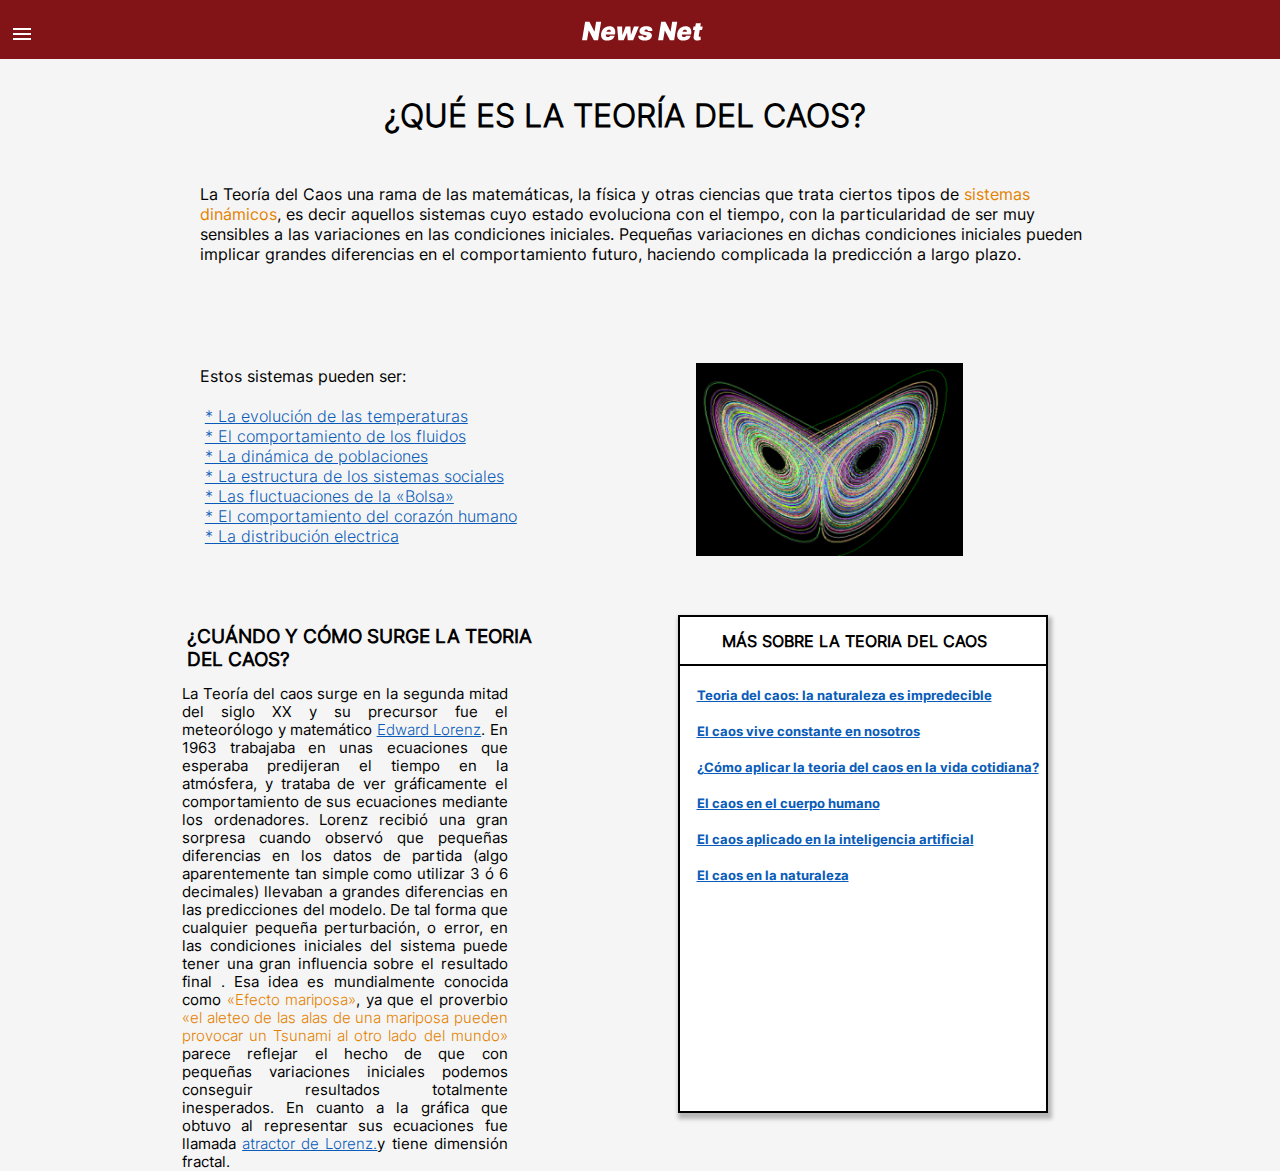
<file: index.html>
<!DOCTYPE html>
<html lang="en">
<head>
    <meta charset="UTF-8">
    <meta name="viewport" content="width=device-width, initial-scale=1.0">
    <link rel="stylesheet" href="style.css">
    <title>NewNews</title>
</head>
<body>
    <!-- Header & Titulo de Revista -->
    <header>
        <svg xmlns="http://www.w3.org/2000/svg" height="24px" viewBox="0 -960 960 960" width="24px" color="#ffffff" fill="#ffffff"><path d="M120-240v-80h720v80H120Zm0-200v-80h720v80H120Zm0-200v-80h720v80H120Z"/></svg>
        <svg class="name" xmlns="http://www.w3.org/2000/svg" width="121" height="68" viewBox="0 0 304 48" fill="none">
            <path d="M48.0909 0.454544L40.3636 47H29.8182L17.0909 22.5455H16.8182L12.7273 47H0.0909091L7.81818 0.454544H18.5455L31.0909 24.8182H31.4545L35.4545 0.454544H48.0909ZM63.1591 47.6364C59.4318 47.6364 56.3409 46.9242 53.8864 45.5C51.4318 44.0606 49.7045 42 48.7045 39.3182C47.7045 36.6212 47.5227 33.3939 48.1591 29.6364C48.7652 26.0303 50.0152 22.8788 51.9091 20.1818C53.8182 17.4848 56.2197 15.3864 59.1136 13.8864C62.0227 12.3864 65.2803 11.6364 68.8864 11.6364C71.5227 11.6364 73.8333 12.0455 75.8182 12.8636C77.8182 13.6818 79.447 14.8712 80.7045 16.4318C81.9621 17.9924 82.8106 19.8788 83.25 22.0909C83.7045 24.2879 83.7045 26.7727 83.25 29.5455L82.7955 32.4545H51.6136L52.7045 25.5455H72.3409C72.4924 24.5455 72.3939 23.6667 72.0455 22.9091C71.7121 22.1364 71.1742 21.5379 70.4318 21.1136C69.7045 20.6742 68.8258 20.4545 67.7955 20.4545C66.7652 20.4545 65.7955 20.6742 64.8864 21.1136C63.9924 21.553 63.2273 22.1667 62.5909 22.9545C61.9697 23.7424 61.553 24.6667 61.3409 25.7273L59.9773 33C59.7955 34.1212 59.8636 35.1212 60.1818 36C60.5 36.8788 61.053 37.5682 61.8409 38.0682C62.6288 38.5682 63.6439 38.8182 64.8864 38.8182C65.7348 38.8182 66.5379 38.7045 67.2955 38.4773C68.0682 38.2348 68.75 37.8864 69.3409 37.4318C69.947 36.9621 70.4318 36.3939 70.7955 35.7273H82.25C81.4318 38.1515 80.1364 40.2576 78.3636 42.0455C76.6061 43.8182 74.4394 45.197 71.8636 46.1818C69.303 47.1515 66.4015 47.6364 63.1591 47.6364ZM91.2045 47L88.2955 12.0909H100.841L101.295 33.3636H101.568L109.568 12.0909H121.75L122.841 33.1818H123.114L130.477 12.0909H143.023L128.477 47H114.932L113.114 28.2727H112.75L104.75 47H91.2045ZM176.75 23.4545H165.477C165.538 22.7273 165.409 22.1061 165.091 21.5909C164.773 21.0758 164.326 20.6818 163.75 20.4091C163.189 20.1364 162.553 20 161.841 20C160.598 20 159.47 20.2803 158.455 20.8409C157.439 21.3864 156.871 22.1061 156.75 23C156.674 23.3485 156.788 23.6742 157.091 23.9773C157.394 24.2803 158.189 24.5606 159.477 24.8182L166.386 26.0909C169.841 26.7273 172.356 27.8864 173.932 29.5682C175.523 31.2348 176.098 33.4394 175.659 36.1818C175.25 38.5606 174.205 40.6061 172.523 42.3182C170.841 44.0303 168.705 45.3485 166.114 46.2727C163.538 47.1818 160.689 47.6364 157.568 47.6364C152.068 47.6364 147.947 46.5379 145.205 44.3409C142.477 42.1439 141.235 39.2727 141.477 35.7273H153.659C153.689 36.8636 154.068 37.7197 154.795 38.2955C155.538 38.8561 156.523 39.1515 157.75 39.1818C159.083 39.2273 160.25 38.9621 161.25 38.3864C162.25 37.7955 162.811 37.0606 162.932 36.1818C162.977 35.6818 162.758 35.303 162.273 35.0455C161.803 34.7879 160.902 34.5303 159.568 34.2727L153.568 33.1818C150.114 32.5606 147.598 31.3182 146.023 29.4545C144.447 27.5758 143.902 25.1818 144.386 22.2727C144.78 19.9545 145.72 18.0076 147.205 16.4318C148.705 14.8561 150.674 13.6667 153.114 12.8636C155.553 12.0455 158.371 11.6364 161.568 11.6364C166.795 11.6364 170.75 12.6894 173.432 14.7955C176.129 16.8864 177.235 19.7727 176.75 23.4545ZM239.216 0.454544L231.489 47H220.943L208.216 22.5455H207.943L203.852 47H191.216L198.943 0.454544H209.67L222.216 24.8182H222.58L226.58 0.454544H239.216ZM254.284 47.6364C250.557 47.6364 247.466 46.9242 245.011 45.5C242.557 44.0606 240.83 42 239.83 39.3182C238.83 36.6212 238.648 33.3939 239.284 29.6364C239.89 26.0303 241.14 22.8788 243.034 20.1818C244.943 17.4848 247.345 15.3864 250.239 13.8864C253.148 12.3864 256.405 11.6364 260.011 11.6364C262.648 11.6364 264.958 12.0455 266.943 12.8636C268.943 13.6818 270.572 14.8712 271.83 16.4318C273.087 17.9924 273.936 19.8788 274.375 22.0909C274.83 24.2879 274.83 26.7727 274.375 29.5455L273.92 32.4545H242.739L243.83 25.5455H263.466C263.617 24.5455 263.519 23.6667 263.17 22.9091C262.837 22.1364 262.299 21.5379 261.557 21.1136C260.83 20.6742 259.951 20.4545 258.92 20.4545C257.89 20.4545 256.92 20.6742 256.011 21.1136C255.117 21.553 254.352 22.1667 253.716 22.9545C253.095 23.7424 252.678 24.6667 252.466 25.7273L251.102 33C250.92 34.1212 250.989 35.1212 251.307 36C251.625 36.8788 252.178 37.5682 252.966 38.0682C253.754 38.5682 254.769 38.8182 256.011 38.8182C256.86 38.8182 257.663 38.7045 258.42 38.4773C259.193 38.2348 259.875 37.8864 260.466 37.4318C261.072 36.9621 261.557 36.3939 261.92 35.7273H273.375C272.557 38.1515 271.261 40.2576 269.489 42.0455C267.731 43.8182 265.564 45.197 262.989 46.1818C260.428 47.1515 257.527 47.6364 254.284 47.6364ZM303.222 12.0909L301.676 21.1818H278.676L280.222 12.0909H303.222ZM286.04 3.72727H298.585L293.267 35.7727C293.191 36.2576 293.206 36.6667 293.312 37C293.419 37.3182 293.631 37.5606 293.949 37.7273C294.282 37.8788 294.722 37.9545 295.267 37.9545C295.631 37.9545 296.078 37.9091 296.608 37.8182C297.138 37.7121 297.54 37.6364 297.812 37.5909L298.176 46.4091C297.54 46.5909 296.684 46.7955 295.608 47.0227C294.547 47.2652 293.313 47.4242 291.903 47.5C288.964 47.6364 286.57 47.3258 284.722 46.5682C282.888 45.8106 281.616 44.6288 280.903 43.0227C280.206 41.4015 280.085 39.3788 280.54 36.9545L286.04 3.72727Z" fill="white"/>
        </svg>
    </header>

    <h1>¿QUÉ ES LA TEORÍA DEL CAOS?</h1>
    <p>La Teoría del Caos una rama de las matemáticas, la física y otras ciencias que trata ciertos tipos de <span style="color: #E48200;">sistemas dinámicos</span>, es decir aquellos sistemas cuyo estado evoluciona con el tiempo, con la particularidad de ser muy sensibles a las variaciones en las condiciones iniciales. Pequeñas variaciones en dichas condiciones iniciales pueden implicar grandes diferencias en el comportamiento futuro, haciendo complicada la predicción a largo plazo.</p>

    <div class="content">
        <div class="content-left">
            <p class="sub-title">Estos sistemas pueden ser: </p>

            <div class="hipervinculos-text">
                <a href="">* La evolución de las temperaturas</a> <br>
                <a href="">* El comportamiento de los fluidos</a> <br>
                <a href="">* La dinámica de poblaciones</a> <br>
                <a href="">* La estructura de los sistemas sociales</a> <br>
                <a href="">* Las fluctuaciones de la «Bolsa»</a> <br>
                <a href="">* El comportamiento del corazón humano</a> <br>
                <a href="">* La distribución electrica</a>
            </div>
        </div>

        <img src="img/image-1.png" alt="">

        <div class="other-content">
            <div class="other-content-left">
                <h3 class="second-title">¿CUÁNDO Y CÓMO SURGE LA TEORIA DEL CAOS?</h3>
                <p>
                    La Teoría del caos surge en la segunda mitad del siglo XX y su precursor fue el meteorólogo y matemático  <a href="https://es.wikipedia.org/wiki/Edward_Lorenz">Edward Lorenz</a>.  En 1963 trabajaba en unas ecuaciones que esperaba predijeran el tiempo en la atmósfera, y trataba de ver gráficamente el comportamiento de sus ecuaciones mediante los ordenadores. Lorenz recibió una gran sorpresa cuando observó que pequeñas diferencias en los datos de partida (algo aparentemente tan simple como utilizar 3 ó 6 decimales) llevaban a grandes diferencias en las predicciones del modelo. De tal forma que cualquier pequeña perturbación, o error, en las condiciones iniciales del sistema puede tener una gran influencia sobre el resultado final . Esa idea es mundialmente conocida como <a style="color: #E48200; text-decoration: none; cursor: text;">«Efecto mariposa»</a>, ya que el proverbio <a style="color: #E48200; text-decoration: none; cursor: text;" href="">«el aleteo de las alas de una mariposa pueden provocar un Tsunami al otro lado del mundo»</a> parece reflejar el hecho de que con pequeñas variaciones iniciales podemos conseguir resultados totalmente inesperados.
                    En cuanto a la gráfica que obtuvo al representar sus ecuaciones fue llamada <a href="https://es.wikipedia.org/wiki/Atractor_de_Lorenz">atractor de Lorenz.</a>y tiene dimensión fractal.
                </p>
            </div>

            <div class="other-content-right">
                <h4>MÁS SOBRE LA TEORIA DEL CAOS</h4>
                <br>
                <div class="hipervinculos">
                    <br>
                    <a href="modules/naturaleza-impredecible.html">Teoria del caos: la naturaleza es impredecible</a> <br><br>
                    <a href="modules/caos-vive-en-nosotros.html">El caos vive constante en nosotros</a> <br><br>
                    <a href="modules/caos-en-la-vida-cotidiana.html">¿Cómo aplicar la teoria del caos en la vida cotidiana?</a> <br><br>
                    <a href="modules/el-caos-en-el-cuerpo-humano.html">El caos en el cuerpo humano</a> <br><br>
                    <a href="modules/caos-en-la-inteligencia-artificial.html">El caos aplicado en la inteligencia artificial</a> <br><br>
                    <a href="../caos-en-la-naturaleza/caos-en-la-naturaleza.html">El caos en la naturaleza</a> <br>
                </div>
            </div>
        </div>
    </div>

</body>
</html>
</file>
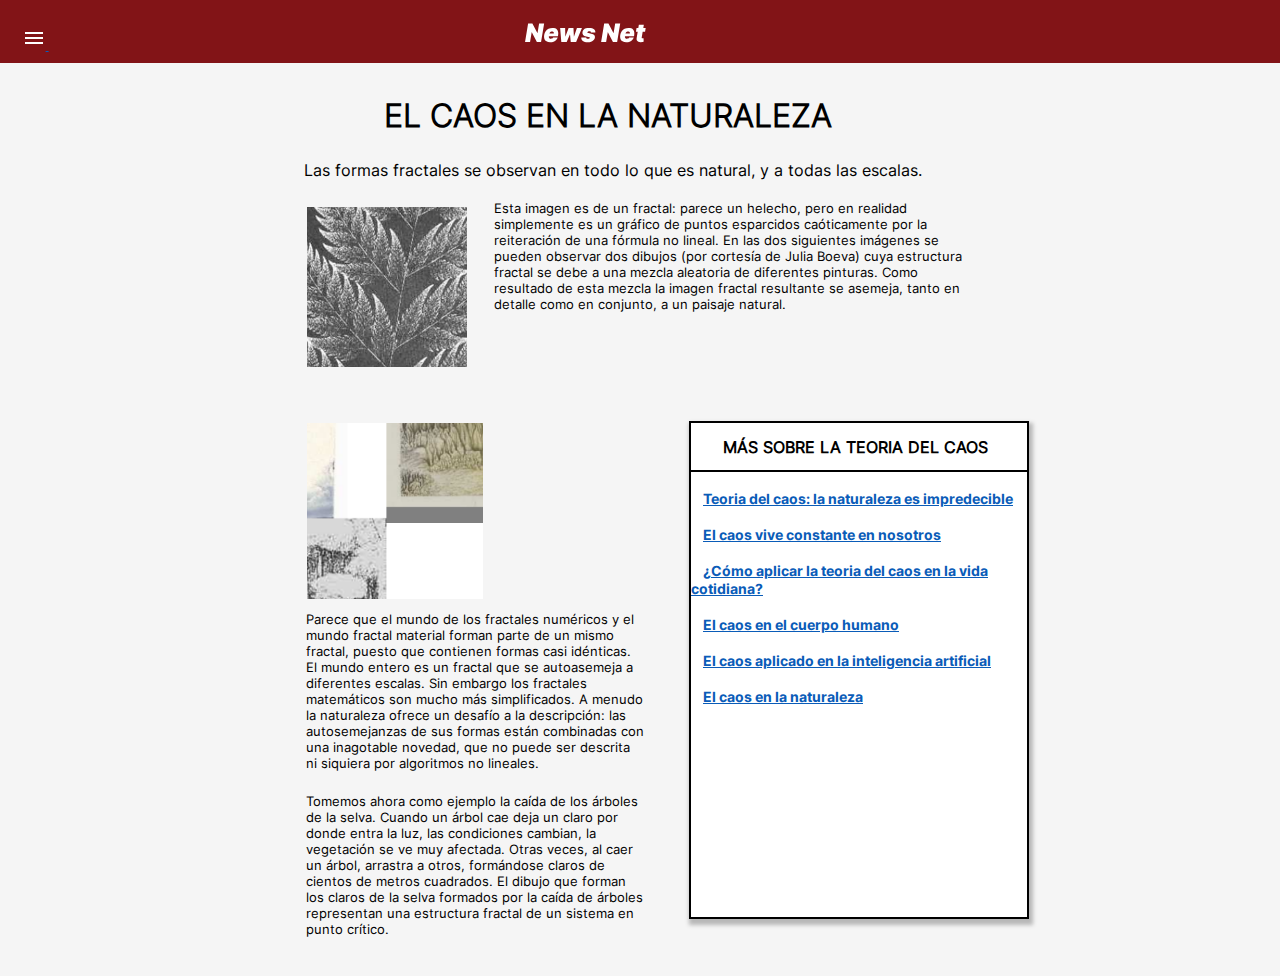
<file: caos-en-la-naturaleza/caos-en-la-naturaleza.html>
<!DOCTYPE html>
<html lang="en">
<head>
    <meta charset="UTF-8">
    <meta name="viewport" content="width=device-width, initial-scale=1.0">
    <link rel="stylesheet" href="caos-en-la-naturaleza.css">
    <title>NewNews</title>
</head>
<body>
    <header>
       <a href="../index.html">
        <svg xmlns="http://www.w3.org/2000/svg" height="24px" viewBox="0 -960 960 960" width="24px" color="#ffffff" fill="#ffffff"><path d="M120-240v-80h720v80H120Zm0-200v-80h720v80H120Zm0-200v-80h720v80H120Z"/></svg>
        <svg class="name" xmlns="http://www.w3.org/2000/svg" width="121" height="68" viewBox="0 0 304 48" fill="none">
            <path d="M48.0909 0.454544L40.3636 47H29.8182L17.0909 22.5455H16.8182L12.7273 47H0.0909091L7.81818 0.454544H18.5455L31.0909 24.8182H31.4545L35.4545 0.454544H48.0909ZM63.1591 47.6364C59.4318 47.6364 56.3409 46.9242 53.8864 45.5C51.4318 44.0606 49.7045 42 48.7045 39.3182C47.7045 36.6212 47.5227 33.3939 48.1591 29.6364C48.7652 26.0303 50.0152 22.8788 51.9091 20.1818C53.8182 17.4848 56.2197 15.3864 59.1136 13.8864C62.0227 12.3864 65.2803 11.6364 68.8864 11.6364C71.5227 11.6364 73.8333 12.0455 75.8182 12.8636C77.8182 13.6818 79.447 14.8712 80.7045 16.4318C81.9621 17.9924 82.8106 19.8788 83.25 22.0909C83.7045 24.2879 83.7045 26.7727 83.25 29.5455L82.7955 32.4545H51.6136L52.7045 25.5455H72.3409C72.4924 24.5455 72.3939 23.6667 72.0455 22.9091C71.7121 22.1364 71.1742 21.5379 70.4318 21.1136C69.7045 20.6742 68.8258 20.4545 67.7955 20.4545C66.7652 20.4545 65.7955 20.6742 64.8864 21.1136C63.9924 21.553 63.2273 22.1667 62.5909 22.9545C61.9697 23.7424 61.553 24.6667 61.3409 25.7273L59.9773 33C59.7955 34.1212 59.8636 35.1212 60.1818 36C60.5 36.8788 61.053 37.5682 61.8409 38.0682C62.6288 38.5682 63.6439 38.8182 64.8864 38.8182C65.7348 38.8182 66.5379 38.7045 67.2955 38.4773C68.0682 38.2348 68.75 37.8864 69.3409 37.4318C69.947 36.9621 70.4318 36.3939 70.7955 35.7273H82.25C81.4318 38.1515 80.1364 40.2576 78.3636 42.0455C76.6061 43.8182 74.4394 45.197 71.8636 46.1818C69.303 47.1515 66.4015 47.6364 63.1591 47.6364ZM91.2045 47L88.2955 12.0909H100.841L101.295 33.3636H101.568L109.568 12.0909H121.75L122.841 33.1818H123.114L130.477 12.0909H143.023L128.477 47H114.932L113.114 28.2727H112.75L104.75 47H91.2045ZM176.75 23.4545H165.477C165.538 22.7273 165.409 22.1061 165.091 21.5909C164.773 21.0758 164.326 20.6818 163.75 20.4091C163.189 20.1364 162.553 20 161.841 20C160.598 20 159.47 20.2803 158.455 20.8409C157.439 21.3864 156.871 22.1061 156.75 23C156.674 23.3485 156.788 23.6742 157.091 23.9773C157.394 24.2803 158.189 24.5606 159.477 24.8182L166.386 26.0909C169.841 26.7273 172.356 27.8864 173.932 29.5682C175.523 31.2348 176.098 33.4394 175.659 36.1818C175.25 38.5606 174.205 40.6061 172.523 42.3182C170.841 44.0303 168.705 45.3485 166.114 46.2727C163.538 47.1818 160.689 47.6364 157.568 47.6364C152.068 47.6364 147.947 46.5379 145.205 44.3409C142.477 42.1439 141.235 39.2727 141.477 35.7273H153.659C153.689 36.8636 154.068 37.7197 154.795 38.2955C155.538 38.8561 156.523 39.1515 157.75 39.1818C159.083 39.2273 160.25 38.9621 161.25 38.3864C162.25 37.7955 162.811 37.0606 162.932 36.1818C162.977 35.6818 162.758 35.303 162.273 35.0455C161.803 34.7879 160.902 34.5303 159.568 34.2727L153.568 33.1818C150.114 32.5606 147.598 31.3182 146.023 29.4545C144.447 27.5758 143.902 25.1818 144.386 22.2727C144.78 19.9545 145.72 18.0076 147.205 16.4318C148.705 14.8561 150.674 13.6667 153.114 12.8636C155.553 12.0455 158.371 11.6364 161.568 11.6364C166.795 11.6364 170.75 12.6894 173.432 14.7955C176.129 16.8864 177.235 19.7727 176.75 23.4545ZM239.216 0.454544L231.489 47H220.943L208.216 22.5455H207.943L203.852 47H191.216L198.943 0.454544H209.67L222.216 24.8182H222.58L226.58 0.454544H239.216ZM254.284 47.6364C250.557 47.6364 247.466 46.9242 245.011 45.5C242.557 44.0606 240.83 42 239.83 39.3182C238.83 36.6212 238.648 33.3939 239.284 29.6364C239.89 26.0303 241.14 22.8788 243.034 20.1818C244.943 17.4848 247.345 15.3864 250.239 13.8864C253.148 12.3864 256.405 11.6364 260.011 11.6364C262.648 11.6364 264.958 12.0455 266.943 12.8636C268.943 13.6818 270.572 14.8712 271.83 16.4318C273.087 17.9924 273.936 19.8788 274.375 22.0909C274.83 24.2879 274.83 26.7727 274.375 29.5455L273.92 32.4545H242.739L243.83 25.5455H263.466C263.617 24.5455 263.519 23.6667 263.17 22.9091C262.837 22.1364 262.299 21.5379 261.557 21.1136C260.83 20.6742 259.951 20.4545 258.92 20.4545C257.89 20.4545 256.92 20.6742 256.011 21.1136C255.117 21.553 254.352 22.1667 253.716 22.9545C253.095 23.7424 252.678 24.6667 252.466 25.7273L251.102 33C250.92 34.1212 250.989 35.1212 251.307 36C251.625 36.8788 252.178 37.5682 252.966 38.0682C253.754 38.5682 254.769 38.8182 256.011 38.8182C256.86 38.8182 257.663 38.7045 258.42 38.4773C259.193 38.2348 259.875 37.8864 260.466 37.4318C261.072 36.9621 261.557 36.3939 261.92 35.7273H273.375C272.557 38.1515 271.261 40.2576 269.489 42.0455C267.731 43.8182 265.564 45.197 262.989 46.1818C260.428 47.1515 257.527 47.6364 254.284 47.6364ZM303.222 12.0909L301.676 21.1818H278.676L280.222 12.0909H303.222ZM286.04 3.72727H298.585L293.267 35.7727C293.191 36.2576 293.206 36.6667 293.312 37C293.419 37.3182 293.631 37.5606 293.949 37.7273C294.282 37.8788 294.722 37.9545 295.267 37.9545C295.631 37.9545 296.078 37.9091 296.608 37.8182C297.138 37.7121 297.54 37.6364 297.812 37.5909L298.176 46.4091C297.54 46.5909 296.684 46.7955 295.608 47.0227C294.547 47.2652 293.313 47.4242 291.903 47.5C288.964 47.6364 286.57 47.3258 284.722 46.5682C282.888 45.8106 281.616 44.6288 280.903 43.0227C280.206 41.4015 280.085 39.3788 280.54 36.9545L286.04 3.72727Z" fill="white"/>
        </svg>
       </a>
    </header>

    <h1>EL CAOS EN LA NATURALEZA</h1>
    <p>Las formas fractales se observan en todo lo que es natural, y a todas las escalas.</p>

    <div class="text-and-img">
        <img src="../img/image 4.png" alt="Imagen 4">
        <p>Esta imagen es de un fractal: parece un helecho, pero en realidad simplemente es un gráfico de puntos esparcidos caóticamente por la reiteración de una fórmula no lineal. En las dos siguientes imágenes se pueden observar dos dibujos (por cortesía de Julia Boeva) cuya estructura fractal se debe a una mezcla aleatoria de diferentes pinturas. Como resultado de esta mezcla la imagen fractal resultante se asemeja, tanto en detalle como en conjunto, a un paisaje natural.</p>
    </div>

    <div class="container">
        <div class="container-left">
            <img src="../img/image 5.png" alt="Imagen 1">
       
            <p>Parece que el mundo de los fractales numéricos y el mundo fractal material forman parte de un mismo fractal, puesto que contienen formas casi idénticas. El mundo entero es un fractal que se autoasemeja a diferentes escalas. Sin embargo los fractales matemáticos son mucho más simplificados. A menudo la naturaleza ofrece un desafío a la descripción: las autosemejanzas de sus formas están combinadas con una inagotable novedad, que no puede ser descrita ni siquiera por algoritmos no lineales.</p> <br>
            <p class="text2">Tomemos ahora como ejemplo la caída de los árboles de la selva. Cuando un árbol cae deja un claro por donde entra la luz, las condiciones cambian, la vegetación se ve muy afectada. Otras veces, al caer un árbol, arrastra a otros, formándose claros de cientos de metros cuadrados. El dibujo que forman los claros de la selva formados por la caída de árboles representan una estructura fractal de un sistema en punto crítico.</p>
        </div>

        <div class="container-right">
            <h4>MÁS SOBRE LA TEORIA DEL CAOS</h4>

            <div class="hipervinculos">
                <br>
                <a href="../modules/naturaleza-impredecible.html">Teoria del caos: la naturaleza es impredecible</a> <br><br>
                <a href="../modules/caos-vive-en-nosotros.html">El caos vive constante en nosotros</a> <br><br>
                <a href="../modules/caos-en-la-vida-cotidiana.html">¿Cómo aplicar la teoria del caos en la vida cotidiana?</a> <br><br>
                <a href="../modules/el-caos-en-el-cuerpo-humano.html">El caos en el cuerpo humano</a> <br><br>
                <a href="../modules/caos-en-la-inteligencia-artificial.html">El caos aplicado en la inteligencia artificial</a> <br><br>
                <a href="">El caos en la naturaleza</a> <br>
            </div>
        </div>
    </div>
</body>
</html>
</file>
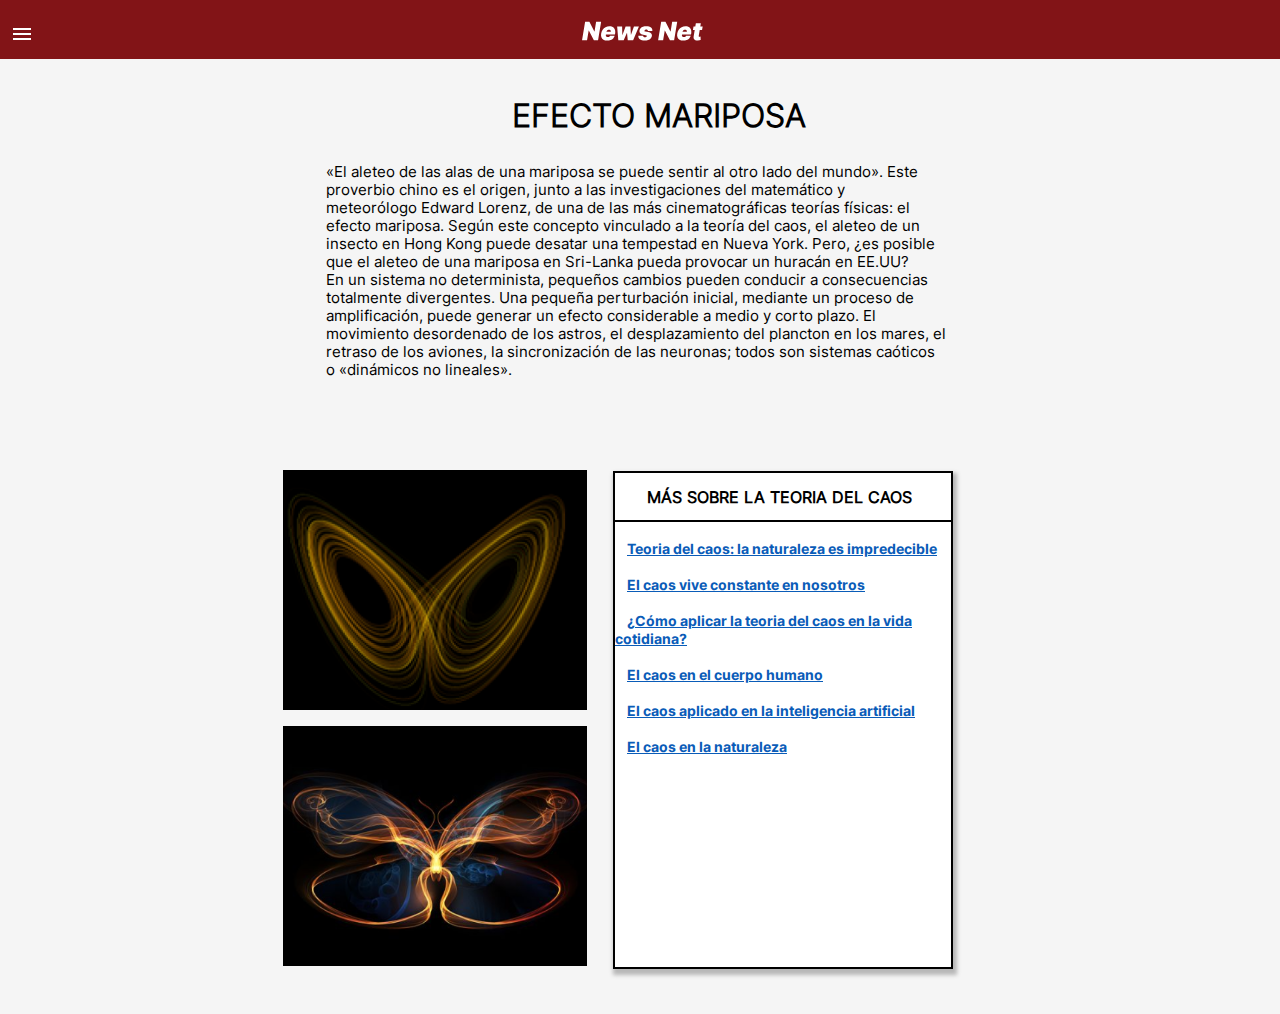
<file: efecto-mariposa/efecto-mariposa.html>
<!DOCTYPE html>
<html lang="en">
<head>
    <meta charset="UTF-8">
    <meta name="viewport" content="width=device-width, initial-scale=1.0">
    <link rel="stylesheet" href="./efecto-mariposa.css">
    <title>NewNews</title>
</head>
<body>
    <header>
        <svg xmlns="http://www.w3.org/2000/svg" height="24px" viewBox="0 -960 960 960" width="24px" color="#ffffff" fill="#ffffff"><path d="M120-240v-80h720v80H120Zm0-200v-80h720v80H120Zm0-200v-80h720v80H120Z"/></svg>
        <svg class="name" xmlns="http://www.w3.org/2000/svg" width="121" height="68" viewBox="0 0 304 48" fill="none">
            <path d="M48.0909 0.454544L40.3636 47H29.8182L17.0909 22.5455H16.8182L12.7273 47H0.0909091L7.81818 0.454544H18.5455L31.0909 24.8182H31.4545L35.4545 0.454544H48.0909ZM63.1591 47.6364C59.4318 47.6364 56.3409 46.9242 53.8864 45.5C51.4318 44.0606 49.7045 42 48.7045 39.3182C47.7045 36.6212 47.5227 33.3939 48.1591 29.6364C48.7652 26.0303 50.0152 22.8788 51.9091 20.1818C53.8182 17.4848 56.2197 15.3864 59.1136 13.8864C62.0227 12.3864 65.2803 11.6364 68.8864 11.6364C71.5227 11.6364 73.8333 12.0455 75.8182 12.8636C77.8182 13.6818 79.447 14.8712 80.7045 16.4318C81.9621 17.9924 82.8106 19.8788 83.25 22.0909C83.7045 24.2879 83.7045 26.7727 83.25 29.5455L82.7955 32.4545H51.6136L52.7045 25.5455H72.3409C72.4924 24.5455 72.3939 23.6667 72.0455 22.9091C71.7121 22.1364 71.1742 21.5379 70.4318 21.1136C69.7045 20.6742 68.8258 20.4545 67.7955 20.4545C66.7652 20.4545 65.7955 20.6742 64.8864 21.1136C63.9924 21.553 63.2273 22.1667 62.5909 22.9545C61.9697 23.7424 61.553 24.6667 61.3409 25.7273L59.9773 33C59.7955 34.1212 59.8636 35.1212 60.1818 36C60.5 36.8788 61.053 37.5682 61.8409 38.0682C62.6288 38.5682 63.6439 38.8182 64.8864 38.8182C65.7348 38.8182 66.5379 38.7045 67.2955 38.4773C68.0682 38.2348 68.75 37.8864 69.3409 37.4318C69.947 36.9621 70.4318 36.3939 70.7955 35.7273H82.25C81.4318 38.1515 80.1364 40.2576 78.3636 42.0455C76.6061 43.8182 74.4394 45.197 71.8636 46.1818C69.303 47.1515 66.4015 47.6364 63.1591 47.6364ZM91.2045 47L88.2955 12.0909H100.841L101.295 33.3636H101.568L109.568 12.0909H121.75L122.841 33.1818H123.114L130.477 12.0909H143.023L128.477 47H114.932L113.114 28.2727H112.75L104.75 47H91.2045ZM176.75 23.4545H165.477C165.538 22.7273 165.409 22.1061 165.091 21.5909C164.773 21.0758 164.326 20.6818 163.75 20.4091C163.189 20.1364 162.553 20 161.841 20C160.598 20 159.47 20.2803 158.455 20.8409C157.439 21.3864 156.871 22.1061 156.75 23C156.674 23.3485 156.788 23.6742 157.091 23.9773C157.394 24.2803 158.189 24.5606 159.477 24.8182L166.386 26.0909C169.841 26.7273 172.356 27.8864 173.932 29.5682C175.523 31.2348 176.098 33.4394 175.659 36.1818C175.25 38.5606 174.205 40.6061 172.523 42.3182C170.841 44.0303 168.705 45.3485 166.114 46.2727C163.538 47.1818 160.689 47.6364 157.568 47.6364C152.068 47.6364 147.947 46.5379 145.205 44.3409C142.477 42.1439 141.235 39.2727 141.477 35.7273H153.659C153.689 36.8636 154.068 37.7197 154.795 38.2955C155.538 38.8561 156.523 39.1515 157.75 39.1818C159.083 39.2273 160.25 38.9621 161.25 38.3864C162.25 37.7955 162.811 37.0606 162.932 36.1818C162.977 35.6818 162.758 35.303 162.273 35.0455C161.803 34.7879 160.902 34.5303 159.568 34.2727L153.568 33.1818C150.114 32.5606 147.598 31.3182 146.023 29.4545C144.447 27.5758 143.902 25.1818 144.386 22.2727C144.78 19.9545 145.72 18.0076 147.205 16.4318C148.705 14.8561 150.674 13.6667 153.114 12.8636C155.553 12.0455 158.371 11.6364 161.568 11.6364C166.795 11.6364 170.75 12.6894 173.432 14.7955C176.129 16.8864 177.235 19.7727 176.75 23.4545ZM239.216 0.454544L231.489 47H220.943L208.216 22.5455H207.943L203.852 47H191.216L198.943 0.454544H209.67L222.216 24.8182H222.58L226.58 0.454544H239.216ZM254.284 47.6364C250.557 47.6364 247.466 46.9242 245.011 45.5C242.557 44.0606 240.83 42 239.83 39.3182C238.83 36.6212 238.648 33.3939 239.284 29.6364C239.89 26.0303 241.14 22.8788 243.034 20.1818C244.943 17.4848 247.345 15.3864 250.239 13.8864C253.148 12.3864 256.405 11.6364 260.011 11.6364C262.648 11.6364 264.958 12.0455 266.943 12.8636C268.943 13.6818 270.572 14.8712 271.83 16.4318C273.087 17.9924 273.936 19.8788 274.375 22.0909C274.83 24.2879 274.83 26.7727 274.375 29.5455L273.92 32.4545H242.739L243.83 25.5455H263.466C263.617 24.5455 263.519 23.6667 263.17 22.9091C262.837 22.1364 262.299 21.5379 261.557 21.1136C260.83 20.6742 259.951 20.4545 258.92 20.4545C257.89 20.4545 256.92 20.6742 256.011 21.1136C255.117 21.553 254.352 22.1667 253.716 22.9545C253.095 23.7424 252.678 24.6667 252.466 25.7273L251.102 33C250.92 34.1212 250.989 35.1212 251.307 36C251.625 36.8788 252.178 37.5682 252.966 38.0682C253.754 38.5682 254.769 38.8182 256.011 38.8182C256.86 38.8182 257.663 38.7045 258.42 38.4773C259.193 38.2348 259.875 37.8864 260.466 37.4318C261.072 36.9621 261.557 36.3939 261.92 35.7273H273.375C272.557 38.1515 271.261 40.2576 269.489 42.0455C267.731 43.8182 265.564 45.197 262.989 46.1818C260.428 47.1515 257.527 47.6364 254.284 47.6364ZM303.222 12.0909L301.676 21.1818H278.676L280.222 12.0909H303.222ZM286.04 3.72727H298.585L293.267 35.7727C293.191 36.2576 293.206 36.6667 293.312 37C293.419 37.3182 293.631 37.5606 293.949 37.7273C294.282 37.8788 294.722 37.9545 295.267 37.9545C295.631 37.9545 296.078 37.9091 296.608 37.8182C297.138 37.7121 297.54 37.6364 297.812 37.5909L298.176 46.4091C297.54 46.5909 296.684 46.7955 295.608 47.0227C294.547 47.2652 293.313 47.4242 291.903 47.5C288.964 47.6364 286.57 47.3258 284.722 46.5682C282.888 45.8106 281.616 44.6288 280.903 43.0227C280.206 41.4015 280.085 39.3788 280.54 36.9545L286.04 3.72727Z" fill="white"/>
        </svg>
    </header>

    <h1>EFECTO MARIPOSA</h1>
    <p>«El aleteo de las alas de una mariposa se puede sentir al otro lado del mundo». Este proverbio chino es el origen, junto a las investigaciones del matemático y meteorólogo Edward Lorenz, de una de las más cinematográficas teorías físicas: el efecto mariposa. Según este concepto vinculado a la teoría del caos, el aleteo de un insecto en Hong Kong puede desatar una tempestad en Nueva York. Pero, ¿es posible que el aleteo de una mariposa en Sri-Lanka pueda provocar un huracán en EE.UU? <br>
        En un sistema no determinista, pequeños cambios pueden conducir a consecuencias totalmente divergentes. Una pequeña perturbación inicial, mediante un proceso de amplificación, puede generar un efecto considerable a medio y corto plazo. El movimiento desordenado de los astros, el desplazamiento del plancton en los mares, el retraso de los aviones, la sincronización de las neuronas; todos son sistemas caóticos o «dinámicos no lineales».
    </p>

    <div class="content">
        <div class="flex-left">
            <img src="../img/image 2.png" alt="Imagen 1">
            <img src="../img/image 3.png" alt="Imagen 2">
        </div>

        <div class="flex-right">
            <h4 class="">MÁS SOBRE LA TEORIA DEL CAOS</h4>
            
            <div class="hipervinculos">
                <br>
                <a href="">Teoria del caos: la naturaleza es impredecible</a> <br><br>
                <a href="">El caos vive constante en nosotros</a> <br><br>
                <a href="">¿Cómo aplicar la teoria del caos en la vida cotidiana?</a> <br><br>
                <a href="">El caos en el cuerpo humano</a> <br><br>
                <a href="">El caos aplicado en la inteligencia artificial</a> <br><br>
                <a href="../caos-en-la-naturaleza/caos-en-la-naturaleza.html">El caos en la naturaleza</a> <br>
            </div>
        </div>
    </div>
</body>
</html>
</file>
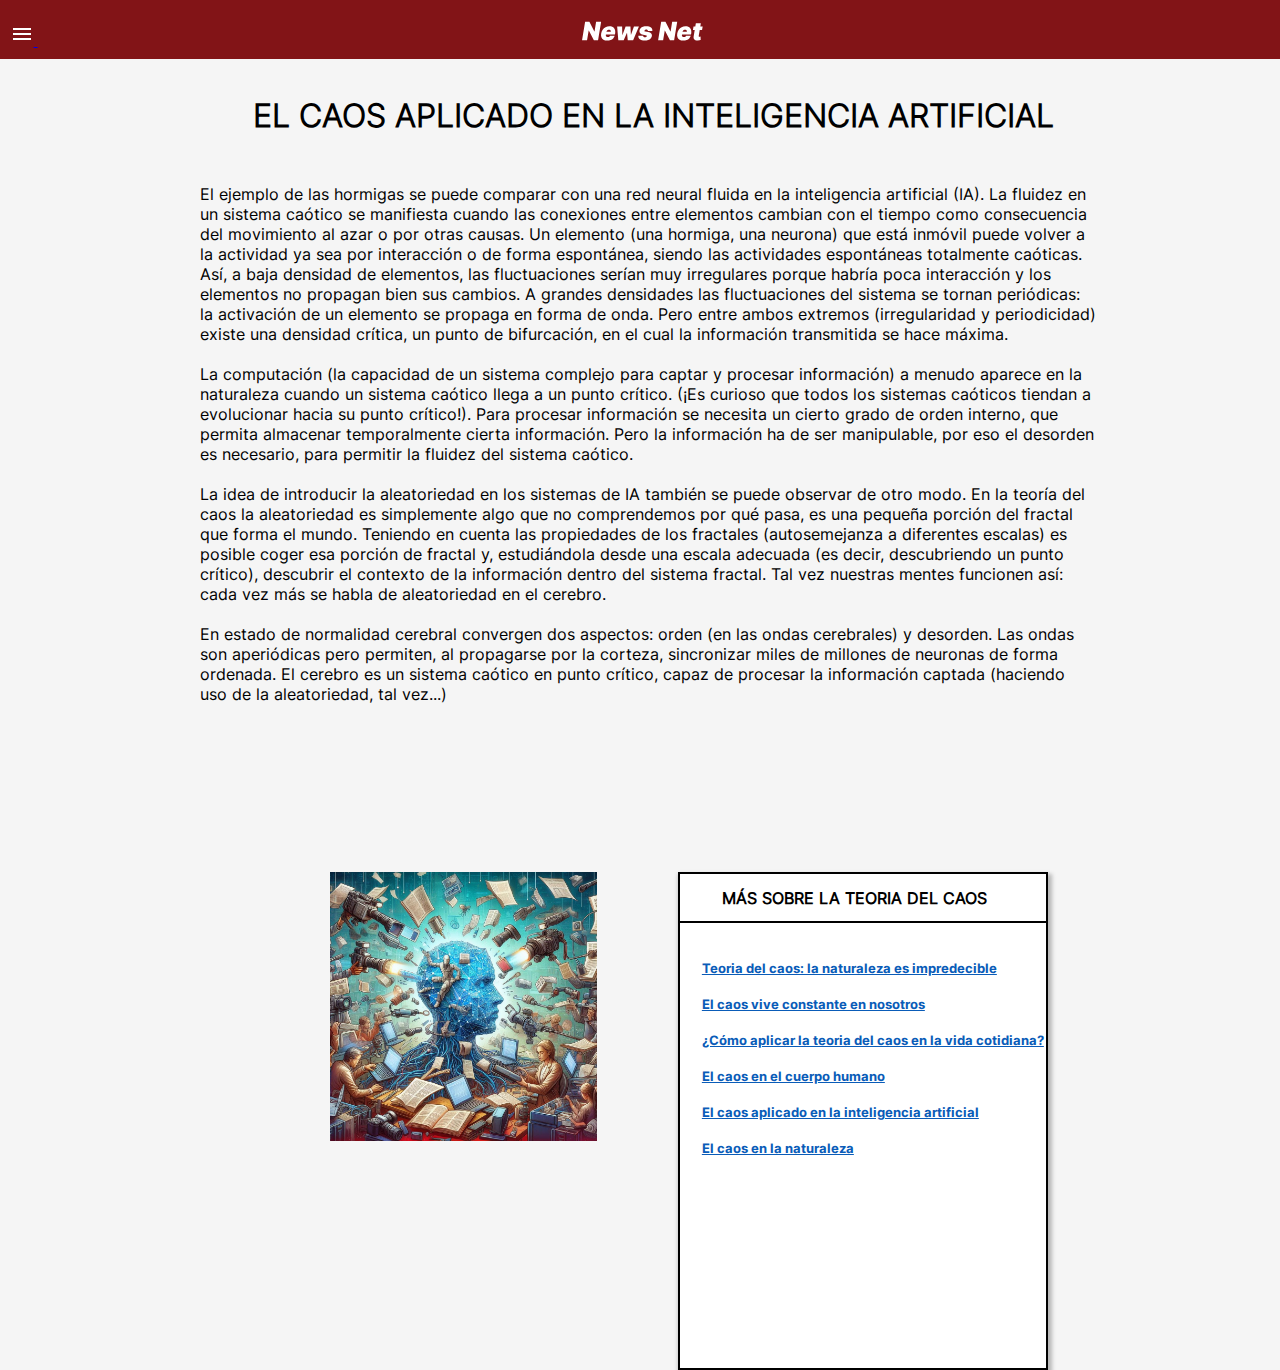
<file: modules/caos-en-la-inteligencia-artificial.html>
<!DOCTYPE html>
<html lang="en">
<head>
    <meta charset="UTF-8">
    <meta name="viewport" content="width=device-width, initial-scale=1.0">
    <link rel="stylesheet" href="./caos-en-la-inteligencia-artificial.css">
    <title>NewNews</title>
</head>
<body>
    <header>
        <a href="../index.html">
            <svg xmlns="http://www.w3.org/2000/svg" height="24px" viewBox="0 -960 960 960" width="24px" color="#ffffff" fill="#ffffff"><path d="M120-240v-80h720v80H120Zm0-200v-80h720v80H120Zm0-200v-80h720v80H120Z"/></svg>
        <svg class="name" xmlns="http://www.w3.org/2000/svg" width="121" height="68" viewBox="0 0 304 48" fill="none">
            <path d="M48.0909 0.454544L40.3636 47H29.8182L17.0909 22.5455H16.8182L12.7273 47H0.0909091L7.81818 0.454544H18.5455L31.0909 24.8182H31.4545L35.4545 0.454544H48.0909ZM63.1591 47.6364C59.4318 47.6364 56.3409 46.9242 53.8864 45.5C51.4318 44.0606 49.7045 42 48.7045 39.3182C47.7045 36.6212 47.5227 33.3939 48.1591 29.6364C48.7652 26.0303 50.0152 22.8788 51.9091 20.1818C53.8182 17.4848 56.2197 15.3864 59.1136 13.8864C62.0227 12.3864 65.2803 11.6364 68.8864 11.6364C71.5227 11.6364 73.8333 12.0455 75.8182 12.8636C77.8182 13.6818 79.447 14.8712 80.7045 16.4318C81.9621 17.9924 82.8106 19.8788 83.25 22.0909C83.7045 24.2879 83.7045 26.7727 83.25 29.5455L82.7955 32.4545H51.6136L52.7045 25.5455H72.3409C72.4924 24.5455 72.3939 23.6667 72.0455 22.9091C71.7121 22.1364 71.1742 21.5379 70.4318 21.1136C69.7045 20.6742 68.8258 20.4545 67.7955 20.4545C66.7652 20.4545 65.7955 20.6742 64.8864 21.1136C63.9924 21.553 63.2273 22.1667 62.5909 22.9545C61.9697 23.7424 61.553 24.6667 61.3409 25.7273L59.9773 33C59.7955 34.1212 59.8636 35.1212 60.1818 36C60.5 36.8788 61.053 37.5682 61.8409 38.0682C62.6288 38.5682 63.6439 38.8182 64.8864 38.8182C65.7348 38.8182 66.5379 38.7045 67.2955 38.4773C68.0682 38.2348 68.75 37.8864 69.3409 37.4318C69.947 36.9621 70.4318 36.3939 70.7955 35.7273H82.25C81.4318 38.1515 80.1364 40.2576 78.3636 42.0455C76.6061 43.8182 74.4394 45.197 71.8636 46.1818C69.303 47.1515 66.4015 47.6364 63.1591 47.6364ZM91.2045 47L88.2955 12.0909H100.841L101.295 33.3636H101.568L109.568 12.0909H121.75L122.841 33.1818H123.114L130.477 12.0909H143.023L128.477 47H114.932L113.114 28.2727H112.75L104.75 47H91.2045ZM176.75 23.4545H165.477C165.538 22.7273 165.409 22.1061 165.091 21.5909C164.773 21.0758 164.326 20.6818 163.75 20.4091C163.189 20.1364 162.553 20 161.841 20C160.598 20 159.47 20.2803 158.455 20.8409C157.439 21.3864 156.871 22.1061 156.75 23C156.674 23.3485 156.788 23.6742 157.091 23.9773C157.394 24.2803 158.189 24.5606 159.477 24.8182L166.386 26.0909C169.841 26.7273 172.356 27.8864 173.932 29.5682C175.523 31.2348 176.098 33.4394 175.659 36.1818C175.25 38.5606 174.205 40.6061 172.523 42.3182C170.841 44.0303 168.705 45.3485 166.114 46.2727C163.538 47.1818 160.689 47.6364 157.568 47.6364C152.068 47.6364 147.947 46.5379 145.205 44.3409C142.477 42.1439 141.235 39.2727 141.477 35.7273H153.659C153.689 36.8636 154.068 37.7197 154.795 38.2955C155.538 38.8561 156.523 39.1515 157.75 39.1818C159.083 39.2273 160.25 38.9621 161.25 38.3864C162.25 37.7955 162.811 37.0606 162.932 36.1818C162.977 35.6818 162.758 35.303 162.273 35.0455C161.803 34.7879 160.902 34.5303 159.568 34.2727L153.568 33.1818C150.114 32.5606 147.598 31.3182 146.023 29.4545C144.447 27.5758 143.902 25.1818 144.386 22.2727C144.78 19.9545 145.72 18.0076 147.205 16.4318C148.705 14.8561 150.674 13.6667 153.114 12.8636C155.553 12.0455 158.371 11.6364 161.568 11.6364C166.795 11.6364 170.75 12.6894 173.432 14.7955C176.129 16.8864 177.235 19.7727 176.75 23.4545ZM239.216 0.454544L231.489 47H220.943L208.216 22.5455H207.943L203.852 47H191.216L198.943 0.454544H209.67L222.216 24.8182H222.58L226.58 0.454544H239.216ZM254.284 47.6364C250.557 47.6364 247.466 46.9242 245.011 45.5C242.557 44.0606 240.83 42 239.83 39.3182C238.83 36.6212 238.648 33.3939 239.284 29.6364C239.89 26.0303 241.14 22.8788 243.034 20.1818C244.943 17.4848 247.345 15.3864 250.239 13.8864C253.148 12.3864 256.405 11.6364 260.011 11.6364C262.648 11.6364 264.958 12.0455 266.943 12.8636C268.943 13.6818 270.572 14.8712 271.83 16.4318C273.087 17.9924 273.936 19.8788 274.375 22.0909C274.83 24.2879 274.83 26.7727 274.375 29.5455L273.92 32.4545H242.739L243.83 25.5455H263.466C263.617 24.5455 263.519 23.6667 263.17 22.9091C262.837 22.1364 262.299 21.5379 261.557 21.1136C260.83 20.6742 259.951 20.4545 258.92 20.4545C257.89 20.4545 256.92 20.6742 256.011 21.1136C255.117 21.553 254.352 22.1667 253.716 22.9545C253.095 23.7424 252.678 24.6667 252.466 25.7273L251.102 33C250.92 34.1212 250.989 35.1212 251.307 36C251.625 36.8788 252.178 37.5682 252.966 38.0682C253.754 38.5682 254.769 38.8182 256.011 38.8182C256.86 38.8182 257.663 38.7045 258.42 38.4773C259.193 38.2348 259.875 37.8864 260.466 37.4318C261.072 36.9621 261.557 36.3939 261.92 35.7273H273.375C272.557 38.1515 271.261 40.2576 269.489 42.0455C267.731 43.8182 265.564 45.197 262.989 46.1818C260.428 47.1515 257.527 47.6364 254.284 47.6364ZM303.222 12.0909L301.676 21.1818H278.676L280.222 12.0909H303.222ZM286.04 3.72727H298.585L293.267 35.7727C293.191 36.2576 293.206 36.6667 293.312 37C293.419 37.3182 293.631 37.5606 293.949 37.7273C294.282 37.8788 294.722 37.9545 295.267 37.9545C295.631 37.9545 296.078 37.9091 296.608 37.8182C297.138 37.7121 297.54 37.6364 297.812 37.5909L298.176 46.4091C297.54 46.5909 296.684 46.7955 295.608 47.0227C294.547 47.2652 293.313 47.4242 291.903 47.5C288.964 47.6364 286.57 47.3258 284.722 46.5682C282.888 45.8106 281.616 44.6288 280.903 43.0227C280.206 41.4015 280.085 39.3788 280.54 36.9545L286.04 3.72727Z" fill="white"/>
        </svg>
        </a>
    </header>

    <h1>EL CAOS APLICADO EN LA INTELIGENCIA ARTIFICIAL</h1>
    <p>
        El ejemplo de las hormigas se puede comparar con una red neural fluida en la inteligencia artificial (IA). La fluidez en un sistema caótico se manifiesta cuando las conexiones entre elementos cambian con el tiempo como consecuencia del movimiento al azar o por otras causas. Un elemento (una hormiga, una neurona) que está inmóvil puede volver a la actividad ya sea por interacción o de forma espontánea, siendo las actividades espontáneas totalmente caóticas. Así, a baja densidad de elementos, las fluctuaciones serían muy irregulares porque habría poca interacción y los elementos no propagan bien sus cambios. A grandes densidades las fluctuaciones del sistema se tornan periódicas: la activación de un elemento se propaga en forma de onda. Pero entre ambos extremos (irregularidad y periodicidad) existe una densidad crítica, un punto de bifurcación, en el cual la información transmitida se hace máxima. <br><br>
        La computación (la capacidad de un sistema complejo para captar y procesar información) a menudo aparece en la naturaleza cuando un sistema caótico llega a un punto crítico. (¡Es curioso que todos los sistemas caóticos tiendan a evolucionar hacia su punto crítico!). Para procesar información se necesita un cierto grado de orden interno, que permita almacenar temporalmente cierta información. Pero la información ha de ser manipulable, por eso el desorden es necesario, para permitir la fluidez del sistema caótico. <br><br>
        La idea de introducir la aleatoriedad en los sistemas de IA también se puede observar de otro modo. En la teoría del caos la aleatoriedad es simplemente algo que no comprendemos por qué pasa, es una pequeña porción del fractal que forma el mundo. Teniendo en cuenta las propiedades de los fractales (autosemejanza a diferentes escalas) es posible coger esa porción de fractal y, estudiándola desde una escala adecuada (es decir, descubriendo un punto crítico), descubrir el contexto de la información dentro del sistema fractal. Tal vez nuestras mentes funcionen así: cada vez más se habla de aleatoriedad en el cerebro. <br><br>
        En estado de normalidad cerebral convergen dos aspectos: orden (en las ondas cerebrales) y desorden. Las ondas son aperiódicas pero permiten, al propagarse por la corteza, sincronizar miles de millones de neuronas de forma ordenada. El cerebro es un sistema caótico en punto crítico, capaz de procesar la información captada (haciendo uso de la aleatoriedad, tal vez...)
    </p>

    <div class="flex">
        <img src="../img/caos-en-la-inteligencia-artificial.jpg" alt="imagen 6">

        <div class="right">
            <h4>MÁS SOBRE LA TEORIA DEL CAOS</h4>
            <br>
                <div class="hipervinculos">
                    <br>
                    <a href="../modules/naturaleza-impredecible.html">Teoria del caos: la naturaleza es impredecible</a> <br><br>
                    <a href="./caos-vive-en-nosotros.html">El caos vive constante en nosotros</a> <br><br>
                    <a href="./caos-en-la-vida-cotidiana.html">¿Cómo aplicar la teoria del caos en la vida cotidiana?</a> <br><br>
                    <a href="./el-caos-en-el-cuerpo-humano.html">El caos en el cuerpo humano</a> <br><br>
                    <a href="">El caos aplicado en la inteligencia artificial</a> <br><br>
                    <a href="../caos-en-la-naturaleza/caos-en-la-naturaleza.html">El caos en la naturaleza</a> <br>
                </div>
        </div>
    </div>
</body>
</html>
</file>
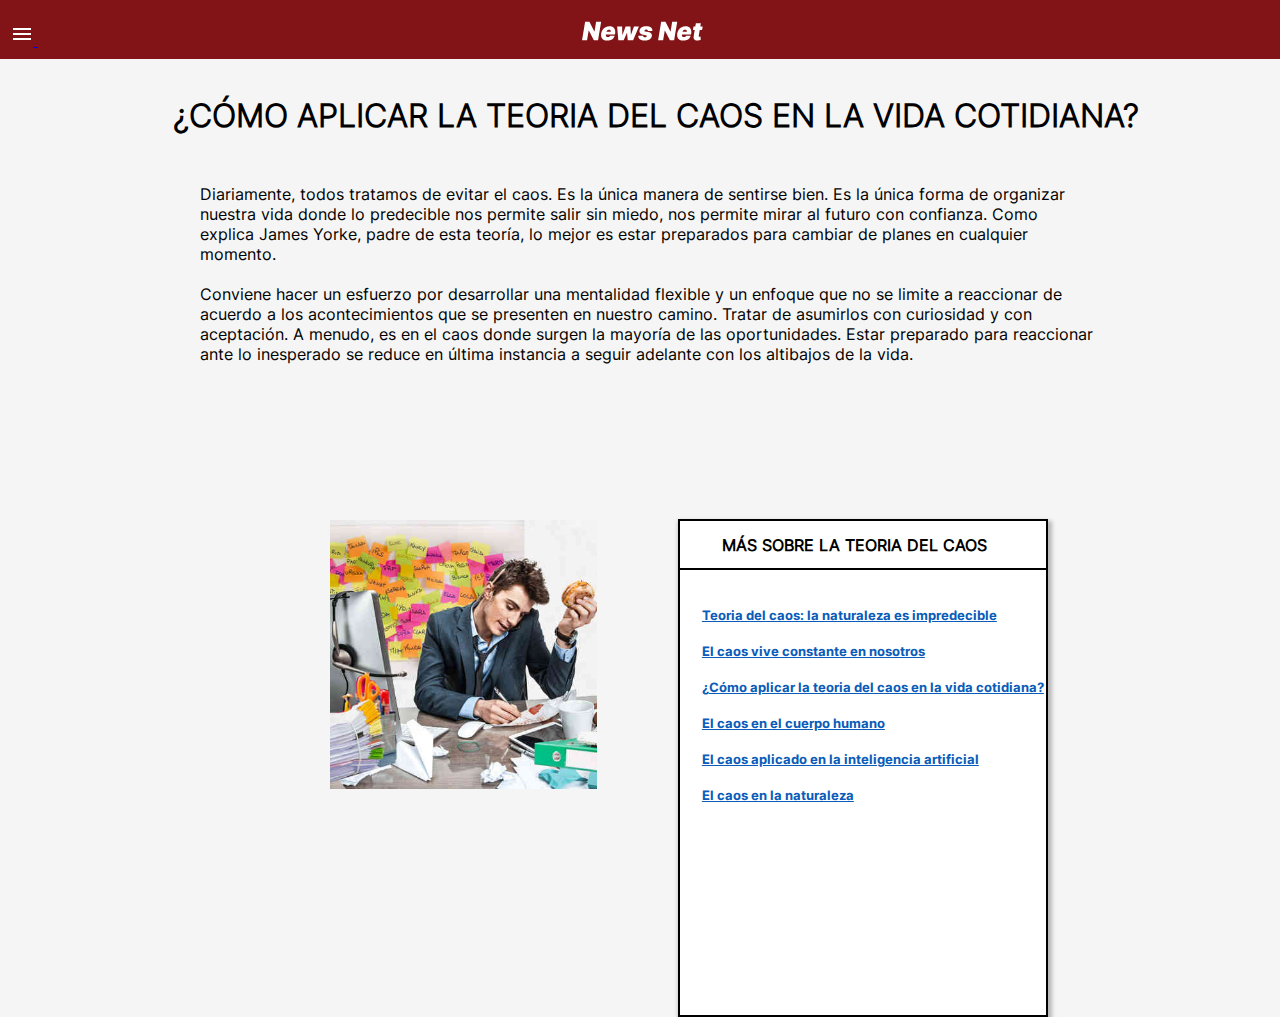
<file: modules/caos-en-la-vida-cotidiana.html>
<!DOCTYPE html>
<html lang="en">
<head>
    <meta charset="UTF-8">
    <meta name="viewport" content="width=device-width, initial-scale=1.0">
    <link rel="stylesheet" href="./caos-en-la-vida-cotidiana.css">
    <title>NewNews</title>
</head>
<body>
    <header>
        <a href="../index.html">
            <svg xmlns="http://www.w3.org/2000/svg" height="24px" viewBox="0 -960 960 960" width="24px" color="#ffffff" fill="#ffffff"><path d="M120-240v-80h720v80H120Zm0-200v-80h720v80H120Zm0-200v-80h720v80H120Z"/></svg>
        <svg class="name" xmlns="http://www.w3.org/2000/svg" width="121" height="68" viewBox="0 0 304 48" fill="none">
            <path d="M48.0909 0.454544L40.3636 47H29.8182L17.0909 22.5455H16.8182L12.7273 47H0.0909091L7.81818 0.454544H18.5455L31.0909 24.8182H31.4545L35.4545 0.454544H48.0909ZM63.1591 47.6364C59.4318 47.6364 56.3409 46.9242 53.8864 45.5C51.4318 44.0606 49.7045 42 48.7045 39.3182C47.7045 36.6212 47.5227 33.3939 48.1591 29.6364C48.7652 26.0303 50.0152 22.8788 51.9091 20.1818C53.8182 17.4848 56.2197 15.3864 59.1136 13.8864C62.0227 12.3864 65.2803 11.6364 68.8864 11.6364C71.5227 11.6364 73.8333 12.0455 75.8182 12.8636C77.8182 13.6818 79.447 14.8712 80.7045 16.4318C81.9621 17.9924 82.8106 19.8788 83.25 22.0909C83.7045 24.2879 83.7045 26.7727 83.25 29.5455L82.7955 32.4545H51.6136L52.7045 25.5455H72.3409C72.4924 24.5455 72.3939 23.6667 72.0455 22.9091C71.7121 22.1364 71.1742 21.5379 70.4318 21.1136C69.7045 20.6742 68.8258 20.4545 67.7955 20.4545C66.7652 20.4545 65.7955 20.6742 64.8864 21.1136C63.9924 21.553 63.2273 22.1667 62.5909 22.9545C61.9697 23.7424 61.553 24.6667 61.3409 25.7273L59.9773 33C59.7955 34.1212 59.8636 35.1212 60.1818 36C60.5 36.8788 61.053 37.5682 61.8409 38.0682C62.6288 38.5682 63.6439 38.8182 64.8864 38.8182C65.7348 38.8182 66.5379 38.7045 67.2955 38.4773C68.0682 38.2348 68.75 37.8864 69.3409 37.4318C69.947 36.9621 70.4318 36.3939 70.7955 35.7273H82.25C81.4318 38.1515 80.1364 40.2576 78.3636 42.0455C76.6061 43.8182 74.4394 45.197 71.8636 46.1818C69.303 47.1515 66.4015 47.6364 63.1591 47.6364ZM91.2045 47L88.2955 12.0909H100.841L101.295 33.3636H101.568L109.568 12.0909H121.75L122.841 33.1818H123.114L130.477 12.0909H143.023L128.477 47H114.932L113.114 28.2727H112.75L104.75 47H91.2045ZM176.75 23.4545H165.477C165.538 22.7273 165.409 22.1061 165.091 21.5909C164.773 21.0758 164.326 20.6818 163.75 20.4091C163.189 20.1364 162.553 20 161.841 20C160.598 20 159.47 20.2803 158.455 20.8409C157.439 21.3864 156.871 22.1061 156.75 23C156.674 23.3485 156.788 23.6742 157.091 23.9773C157.394 24.2803 158.189 24.5606 159.477 24.8182L166.386 26.0909C169.841 26.7273 172.356 27.8864 173.932 29.5682C175.523 31.2348 176.098 33.4394 175.659 36.1818C175.25 38.5606 174.205 40.6061 172.523 42.3182C170.841 44.0303 168.705 45.3485 166.114 46.2727C163.538 47.1818 160.689 47.6364 157.568 47.6364C152.068 47.6364 147.947 46.5379 145.205 44.3409C142.477 42.1439 141.235 39.2727 141.477 35.7273H153.659C153.689 36.8636 154.068 37.7197 154.795 38.2955C155.538 38.8561 156.523 39.1515 157.75 39.1818C159.083 39.2273 160.25 38.9621 161.25 38.3864C162.25 37.7955 162.811 37.0606 162.932 36.1818C162.977 35.6818 162.758 35.303 162.273 35.0455C161.803 34.7879 160.902 34.5303 159.568 34.2727L153.568 33.1818C150.114 32.5606 147.598 31.3182 146.023 29.4545C144.447 27.5758 143.902 25.1818 144.386 22.2727C144.78 19.9545 145.72 18.0076 147.205 16.4318C148.705 14.8561 150.674 13.6667 153.114 12.8636C155.553 12.0455 158.371 11.6364 161.568 11.6364C166.795 11.6364 170.75 12.6894 173.432 14.7955C176.129 16.8864 177.235 19.7727 176.75 23.4545ZM239.216 0.454544L231.489 47H220.943L208.216 22.5455H207.943L203.852 47H191.216L198.943 0.454544H209.67L222.216 24.8182H222.58L226.58 0.454544H239.216ZM254.284 47.6364C250.557 47.6364 247.466 46.9242 245.011 45.5C242.557 44.0606 240.83 42 239.83 39.3182C238.83 36.6212 238.648 33.3939 239.284 29.6364C239.89 26.0303 241.14 22.8788 243.034 20.1818C244.943 17.4848 247.345 15.3864 250.239 13.8864C253.148 12.3864 256.405 11.6364 260.011 11.6364C262.648 11.6364 264.958 12.0455 266.943 12.8636C268.943 13.6818 270.572 14.8712 271.83 16.4318C273.087 17.9924 273.936 19.8788 274.375 22.0909C274.83 24.2879 274.83 26.7727 274.375 29.5455L273.92 32.4545H242.739L243.83 25.5455H263.466C263.617 24.5455 263.519 23.6667 263.17 22.9091C262.837 22.1364 262.299 21.5379 261.557 21.1136C260.83 20.6742 259.951 20.4545 258.92 20.4545C257.89 20.4545 256.92 20.6742 256.011 21.1136C255.117 21.553 254.352 22.1667 253.716 22.9545C253.095 23.7424 252.678 24.6667 252.466 25.7273L251.102 33C250.92 34.1212 250.989 35.1212 251.307 36C251.625 36.8788 252.178 37.5682 252.966 38.0682C253.754 38.5682 254.769 38.8182 256.011 38.8182C256.86 38.8182 257.663 38.7045 258.42 38.4773C259.193 38.2348 259.875 37.8864 260.466 37.4318C261.072 36.9621 261.557 36.3939 261.92 35.7273H273.375C272.557 38.1515 271.261 40.2576 269.489 42.0455C267.731 43.8182 265.564 45.197 262.989 46.1818C260.428 47.1515 257.527 47.6364 254.284 47.6364ZM303.222 12.0909L301.676 21.1818H278.676L280.222 12.0909H303.222ZM286.04 3.72727H298.585L293.267 35.7727C293.191 36.2576 293.206 36.6667 293.312 37C293.419 37.3182 293.631 37.5606 293.949 37.7273C294.282 37.8788 294.722 37.9545 295.267 37.9545C295.631 37.9545 296.078 37.9091 296.608 37.8182C297.138 37.7121 297.54 37.6364 297.812 37.5909L298.176 46.4091C297.54 46.5909 296.684 46.7955 295.608 47.0227C294.547 47.2652 293.313 47.4242 291.903 47.5C288.964 47.6364 286.57 47.3258 284.722 46.5682C282.888 45.8106 281.616 44.6288 280.903 43.0227C280.206 41.4015 280.085 39.3788 280.54 36.9545L286.04 3.72727Z" fill="white"/>
        </svg>
        </a>
    </header>

    <h1>¿CÓMO APLICAR LA TEORIA DEL CAOS EN LA VIDA COTIDIANA?</h1>
    <p>
        Diariamente, todos tratamos de evitar el caos. Es la única manera de sentirse bien. Es la única forma de organizar nuestra vida donde lo predecible nos permite salir sin miedo, nos permite mirar al futuro con confianza. Como explica James Yorke, padre de esta teoría, lo mejor es estar preparados para cambiar de planes en cualquier momento. <br><br>
        Conviene hacer un esfuerzo por desarrollar una mentalidad flexible y un enfoque que no se limite a reaccionar de acuerdo a los acontecimientos que se presenten en nuestro camino. Tratar de asumirlos con curiosidad y con aceptación. A menudo, es en el caos donde surgen la mayoría de las oportunidades. Estar preparado para reaccionar ante lo inesperado se reduce en última instancia a seguir adelante con los altibajos de la vida.
    </p>

    <div class="flex">
        <img src="../img/caos-en-la-vida-cotidiana.jpg" alt="imagen 6">

        <div class="right">
            <h4>MÁS SOBRE LA TEORIA DEL CAOS</h4>
            <br>
                <div class="hipervinculos">
                    <br>
                    <a href="../modules/naturaleza-impredecible.html">Teoria del caos: la naturaleza es impredecible</a> <br><br>
                    <a href="./caos-vive-en-nosotros.html">El caos vive constante en nosotros</a> <br><br>
                    <a href="">¿Cómo aplicar la teoria del caos en la vida cotidiana?</a> <br><br>
                    <a href="./el-caos-en-el-cuerpo-humano.html">El caos en el cuerpo humano</a> <br><br>
                    <a href="./caos-en-la-inteligencia-artificial.html">El caos aplicado en la inteligencia artificial</a> <br><br>
                    <a href="../caos-en-la-naturaleza/caos-en-la-naturaleza.html">El caos en la naturaleza</a> <br>
                </div>
        </div>
    </div>
</body>
</html>
</file>
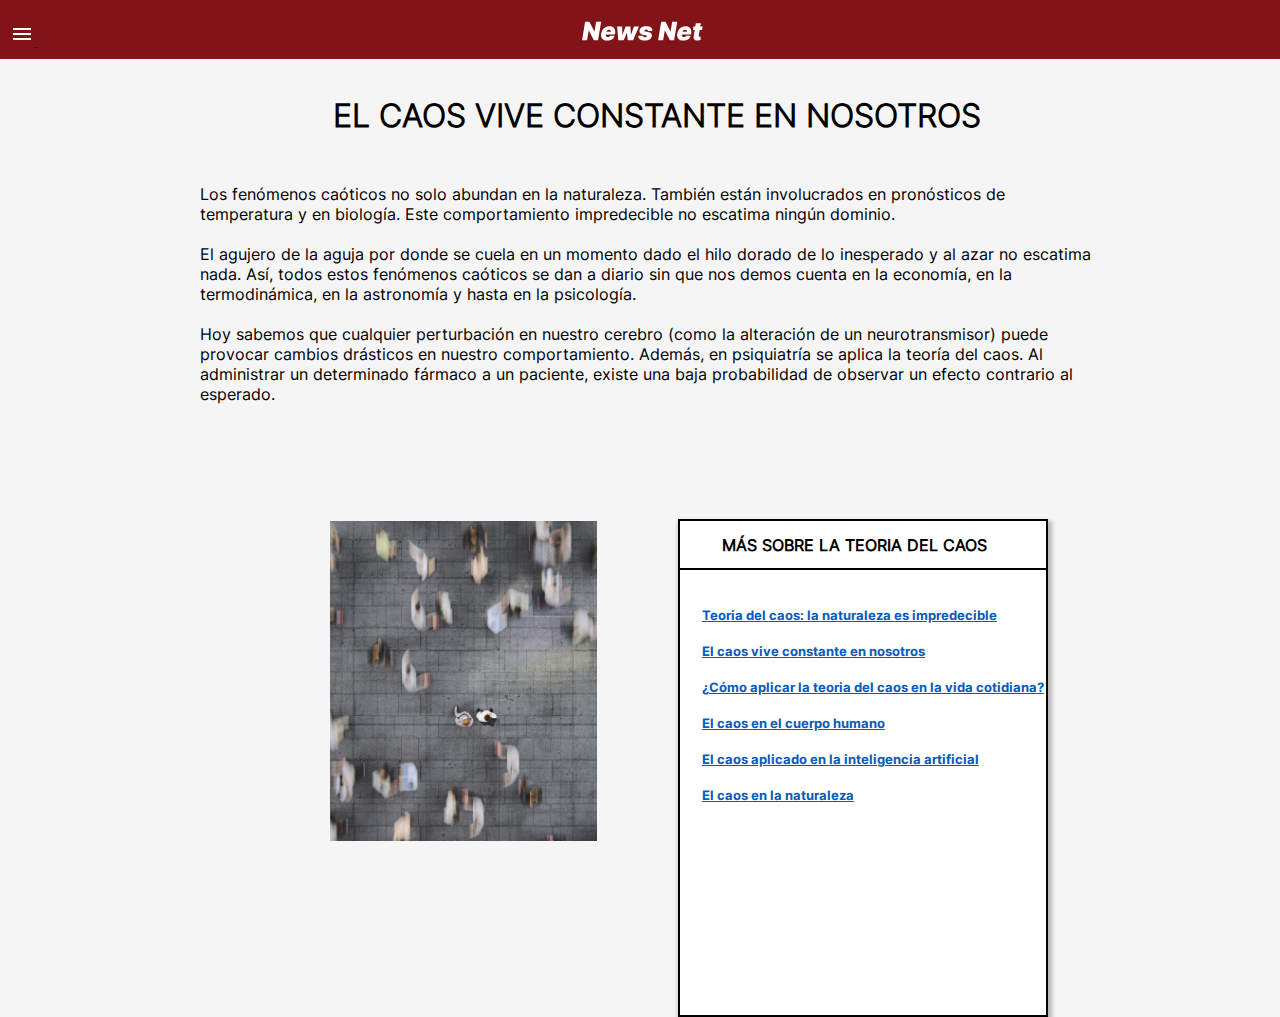
<file: modules/caos-vive-en-nosotros.html>
<!DOCTYPE html>
<html lang="en">
<head>
    <meta charset="UTF-8">
    <meta name="viewport" content="width=device-width, initial-scale=1.0">
    <link rel="stylesheet" href="./caos-vive-en-nosotros.css">
    <title>NewNews</title>
</head>
<body>
    <header>
        <a href="../index.html">
            <svg xmlns="http://www.w3.org/2000/svg" height="24px" viewBox="0 -960 960 960" width="24px" color="#ffffff" fill="#ffffff"><path d="M120-240v-80h720v80H120Zm0-200v-80h720v80H120Zm0-200v-80h720v80H120Z"/></svg>
        <svg class="name" xmlns="http://www.w3.org/2000/svg" width="121" height="68" viewBox="0 0 304 48" fill="none">
            <path d="M48.0909 0.454544L40.3636 47H29.8182L17.0909 22.5455H16.8182L12.7273 47H0.0909091L7.81818 0.454544H18.5455L31.0909 24.8182H31.4545L35.4545 0.454544H48.0909ZM63.1591 47.6364C59.4318 47.6364 56.3409 46.9242 53.8864 45.5C51.4318 44.0606 49.7045 42 48.7045 39.3182C47.7045 36.6212 47.5227 33.3939 48.1591 29.6364C48.7652 26.0303 50.0152 22.8788 51.9091 20.1818C53.8182 17.4848 56.2197 15.3864 59.1136 13.8864C62.0227 12.3864 65.2803 11.6364 68.8864 11.6364C71.5227 11.6364 73.8333 12.0455 75.8182 12.8636C77.8182 13.6818 79.447 14.8712 80.7045 16.4318C81.9621 17.9924 82.8106 19.8788 83.25 22.0909C83.7045 24.2879 83.7045 26.7727 83.25 29.5455L82.7955 32.4545H51.6136L52.7045 25.5455H72.3409C72.4924 24.5455 72.3939 23.6667 72.0455 22.9091C71.7121 22.1364 71.1742 21.5379 70.4318 21.1136C69.7045 20.6742 68.8258 20.4545 67.7955 20.4545C66.7652 20.4545 65.7955 20.6742 64.8864 21.1136C63.9924 21.553 63.2273 22.1667 62.5909 22.9545C61.9697 23.7424 61.553 24.6667 61.3409 25.7273L59.9773 33C59.7955 34.1212 59.8636 35.1212 60.1818 36C60.5 36.8788 61.053 37.5682 61.8409 38.0682C62.6288 38.5682 63.6439 38.8182 64.8864 38.8182C65.7348 38.8182 66.5379 38.7045 67.2955 38.4773C68.0682 38.2348 68.75 37.8864 69.3409 37.4318C69.947 36.9621 70.4318 36.3939 70.7955 35.7273H82.25C81.4318 38.1515 80.1364 40.2576 78.3636 42.0455C76.6061 43.8182 74.4394 45.197 71.8636 46.1818C69.303 47.1515 66.4015 47.6364 63.1591 47.6364ZM91.2045 47L88.2955 12.0909H100.841L101.295 33.3636H101.568L109.568 12.0909H121.75L122.841 33.1818H123.114L130.477 12.0909H143.023L128.477 47H114.932L113.114 28.2727H112.75L104.75 47H91.2045ZM176.75 23.4545H165.477C165.538 22.7273 165.409 22.1061 165.091 21.5909C164.773 21.0758 164.326 20.6818 163.75 20.4091C163.189 20.1364 162.553 20 161.841 20C160.598 20 159.47 20.2803 158.455 20.8409C157.439 21.3864 156.871 22.1061 156.75 23C156.674 23.3485 156.788 23.6742 157.091 23.9773C157.394 24.2803 158.189 24.5606 159.477 24.8182L166.386 26.0909C169.841 26.7273 172.356 27.8864 173.932 29.5682C175.523 31.2348 176.098 33.4394 175.659 36.1818C175.25 38.5606 174.205 40.6061 172.523 42.3182C170.841 44.0303 168.705 45.3485 166.114 46.2727C163.538 47.1818 160.689 47.6364 157.568 47.6364C152.068 47.6364 147.947 46.5379 145.205 44.3409C142.477 42.1439 141.235 39.2727 141.477 35.7273H153.659C153.689 36.8636 154.068 37.7197 154.795 38.2955C155.538 38.8561 156.523 39.1515 157.75 39.1818C159.083 39.2273 160.25 38.9621 161.25 38.3864C162.25 37.7955 162.811 37.0606 162.932 36.1818C162.977 35.6818 162.758 35.303 162.273 35.0455C161.803 34.7879 160.902 34.5303 159.568 34.2727L153.568 33.1818C150.114 32.5606 147.598 31.3182 146.023 29.4545C144.447 27.5758 143.902 25.1818 144.386 22.2727C144.78 19.9545 145.72 18.0076 147.205 16.4318C148.705 14.8561 150.674 13.6667 153.114 12.8636C155.553 12.0455 158.371 11.6364 161.568 11.6364C166.795 11.6364 170.75 12.6894 173.432 14.7955C176.129 16.8864 177.235 19.7727 176.75 23.4545ZM239.216 0.454544L231.489 47H220.943L208.216 22.5455H207.943L203.852 47H191.216L198.943 0.454544H209.67L222.216 24.8182H222.58L226.58 0.454544H239.216ZM254.284 47.6364C250.557 47.6364 247.466 46.9242 245.011 45.5C242.557 44.0606 240.83 42 239.83 39.3182C238.83 36.6212 238.648 33.3939 239.284 29.6364C239.89 26.0303 241.14 22.8788 243.034 20.1818C244.943 17.4848 247.345 15.3864 250.239 13.8864C253.148 12.3864 256.405 11.6364 260.011 11.6364C262.648 11.6364 264.958 12.0455 266.943 12.8636C268.943 13.6818 270.572 14.8712 271.83 16.4318C273.087 17.9924 273.936 19.8788 274.375 22.0909C274.83 24.2879 274.83 26.7727 274.375 29.5455L273.92 32.4545H242.739L243.83 25.5455H263.466C263.617 24.5455 263.519 23.6667 263.17 22.9091C262.837 22.1364 262.299 21.5379 261.557 21.1136C260.83 20.6742 259.951 20.4545 258.92 20.4545C257.89 20.4545 256.92 20.6742 256.011 21.1136C255.117 21.553 254.352 22.1667 253.716 22.9545C253.095 23.7424 252.678 24.6667 252.466 25.7273L251.102 33C250.92 34.1212 250.989 35.1212 251.307 36C251.625 36.8788 252.178 37.5682 252.966 38.0682C253.754 38.5682 254.769 38.8182 256.011 38.8182C256.86 38.8182 257.663 38.7045 258.42 38.4773C259.193 38.2348 259.875 37.8864 260.466 37.4318C261.072 36.9621 261.557 36.3939 261.92 35.7273H273.375C272.557 38.1515 271.261 40.2576 269.489 42.0455C267.731 43.8182 265.564 45.197 262.989 46.1818C260.428 47.1515 257.527 47.6364 254.284 47.6364ZM303.222 12.0909L301.676 21.1818H278.676L280.222 12.0909H303.222ZM286.04 3.72727H298.585L293.267 35.7727C293.191 36.2576 293.206 36.6667 293.312 37C293.419 37.3182 293.631 37.5606 293.949 37.7273C294.282 37.8788 294.722 37.9545 295.267 37.9545C295.631 37.9545 296.078 37.9091 296.608 37.8182C297.138 37.7121 297.54 37.6364 297.812 37.5909L298.176 46.4091C297.54 46.5909 296.684 46.7955 295.608 47.0227C294.547 47.2652 293.313 47.4242 291.903 47.5C288.964 47.6364 286.57 47.3258 284.722 46.5682C282.888 45.8106 281.616 44.6288 280.903 43.0227C280.206 41.4015 280.085 39.3788 280.54 36.9545L286.04 3.72727Z" fill="white"/>
        </svg>
        </a>
    </header>

    <h1>EL CAOS VIVE CONSTANTE EN NOSOTROS</h1>
    <p>
        Los fenómenos caóticos no solo abundan en la naturaleza. También están involucrados en pronósticos de temperatura y en biología. Este comportamiento impredecible no escatima ningún dominio. <br> <br>
        El agujero de la aguja por donde se cuela en un momento dado el hilo dorado de lo inesperado y al azar no escatima nada. Así, todos estos fenómenos caóticos se dan a diario sin que nos demos cuenta en la economía, en la termodinámica, en la astronomía y hasta en la psicología. <br><br>
        Hoy sabemos que cualquier perturbación en nuestro cerebro (como la alteración de un neurotransmisor) puede provocar cambios drásticos en nuestro comportamiento. Además, en psiquiatría se aplica la teoría del caos. Al administrar un determinado fármaco a un paciente, existe una baja probabilidad de observar un efecto contrario al esperado.
    </p>

    <div class="flex">
        <img src="../img/caos-vive-en-nosotros.jpeg" alt="imagen 6">

        <div class="right">
            <h4>MÁS SOBRE LA TEORIA DEL CAOS</h4>
            <br>
                <div class="hipervinculos">
                    <br>
                    <a href="../modules/naturaleza-impredecible.html">Teoria del caos: la naturaleza es impredecible</a> <br><br>
                    <a href="">El caos vive constante en nosotros</a> <br><br>
                    <a href="../modules/caos-en-la-vida-cotidiana.html">¿Cómo aplicar la teoria del caos en la vida cotidiana?</a> <br><br>
                    <a href="../modules/el-caos-en-el-cuerpo-humano.html">El caos en el cuerpo humano</a> <br><br>
                    <a href="../modules/caos-en-la-inteligencia-artificial.html">El caos aplicado en la inteligencia artificial</a> <br><br>
                    <a href="../caos-en-la-naturaleza/caos-en-la-naturaleza.html">El caos en la naturaleza</a> <br>
                </div>
        </div>
    </div>
</body>
</html>
</file>
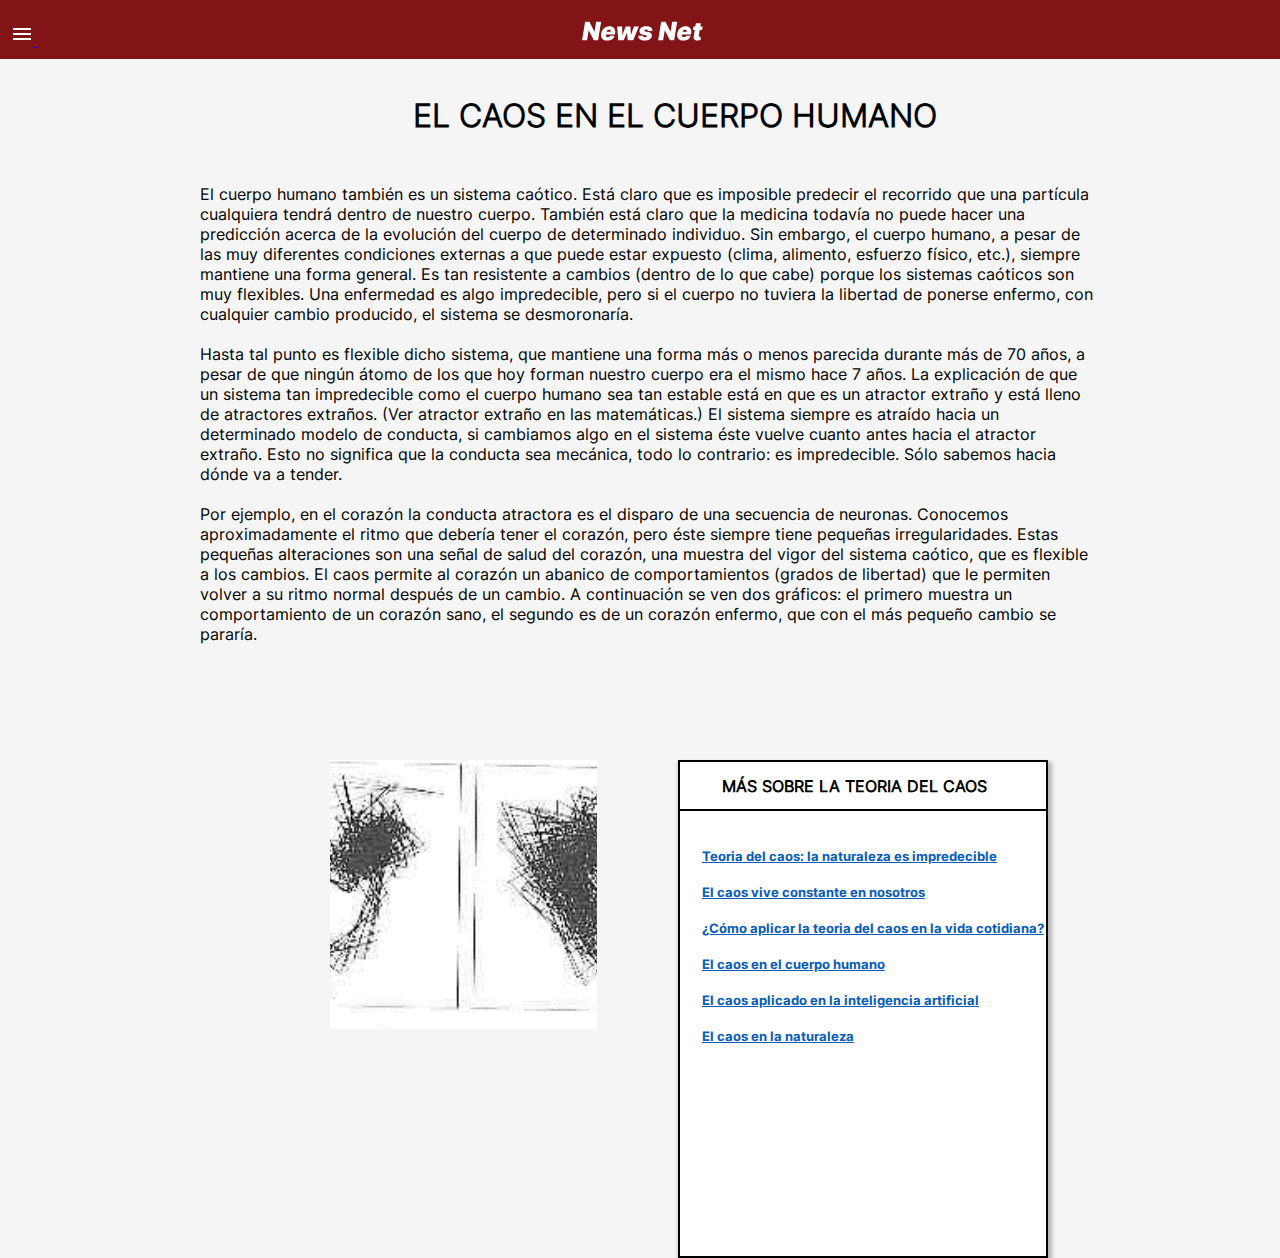
<file: modules/el-caos-en-el-cuerpo-humano.html>
<!DOCTYPE html>
<html lang="en">
<head>
    <meta charset="UTF-8">
    <meta name="viewport" content="width=device-width, initial-scale=1.0">
    <link rel="stylesheet" href="../modules/el-caos-en-el-cuerpo-humano.css">
    <title>NewNews</title>
</head>
<body>
    <header>
       <a href="../index.html">
        <svg xmlns="http://www.w3.org/2000/svg" height="24px" viewBox="0 -960 960 960" width="24px" color="#ffffff" fill="#ffffff"><path d="M120-240v-80h720v80H120Zm0-200v-80h720v80H120Zm0-200v-80h720v80H120Z"/></svg>
        <svg class="name" xmlns="http://www.w3.org/2000/svg" width="121" height="68" viewBox="0 0 304 48" fill="none">
            <path d="M48.0909 0.454544L40.3636 47H29.8182L17.0909 22.5455H16.8182L12.7273 47H0.0909091L7.81818 0.454544H18.5455L31.0909 24.8182H31.4545L35.4545 0.454544H48.0909ZM63.1591 47.6364C59.4318 47.6364 56.3409 46.9242 53.8864 45.5C51.4318 44.0606 49.7045 42 48.7045 39.3182C47.7045 36.6212 47.5227 33.3939 48.1591 29.6364C48.7652 26.0303 50.0152 22.8788 51.9091 20.1818C53.8182 17.4848 56.2197 15.3864 59.1136 13.8864C62.0227 12.3864 65.2803 11.6364 68.8864 11.6364C71.5227 11.6364 73.8333 12.0455 75.8182 12.8636C77.8182 13.6818 79.447 14.8712 80.7045 16.4318C81.9621 17.9924 82.8106 19.8788 83.25 22.0909C83.7045 24.2879 83.7045 26.7727 83.25 29.5455L82.7955 32.4545H51.6136L52.7045 25.5455H72.3409C72.4924 24.5455 72.3939 23.6667 72.0455 22.9091C71.7121 22.1364 71.1742 21.5379 70.4318 21.1136C69.7045 20.6742 68.8258 20.4545 67.7955 20.4545C66.7652 20.4545 65.7955 20.6742 64.8864 21.1136C63.9924 21.553 63.2273 22.1667 62.5909 22.9545C61.9697 23.7424 61.553 24.6667 61.3409 25.7273L59.9773 33C59.7955 34.1212 59.8636 35.1212 60.1818 36C60.5 36.8788 61.053 37.5682 61.8409 38.0682C62.6288 38.5682 63.6439 38.8182 64.8864 38.8182C65.7348 38.8182 66.5379 38.7045 67.2955 38.4773C68.0682 38.2348 68.75 37.8864 69.3409 37.4318C69.947 36.9621 70.4318 36.3939 70.7955 35.7273H82.25C81.4318 38.1515 80.1364 40.2576 78.3636 42.0455C76.6061 43.8182 74.4394 45.197 71.8636 46.1818C69.303 47.1515 66.4015 47.6364 63.1591 47.6364ZM91.2045 47L88.2955 12.0909H100.841L101.295 33.3636H101.568L109.568 12.0909H121.75L122.841 33.1818H123.114L130.477 12.0909H143.023L128.477 47H114.932L113.114 28.2727H112.75L104.75 47H91.2045ZM176.75 23.4545H165.477C165.538 22.7273 165.409 22.1061 165.091 21.5909C164.773 21.0758 164.326 20.6818 163.75 20.4091C163.189 20.1364 162.553 20 161.841 20C160.598 20 159.47 20.2803 158.455 20.8409C157.439 21.3864 156.871 22.1061 156.75 23C156.674 23.3485 156.788 23.6742 157.091 23.9773C157.394 24.2803 158.189 24.5606 159.477 24.8182L166.386 26.0909C169.841 26.7273 172.356 27.8864 173.932 29.5682C175.523 31.2348 176.098 33.4394 175.659 36.1818C175.25 38.5606 174.205 40.6061 172.523 42.3182C170.841 44.0303 168.705 45.3485 166.114 46.2727C163.538 47.1818 160.689 47.6364 157.568 47.6364C152.068 47.6364 147.947 46.5379 145.205 44.3409C142.477 42.1439 141.235 39.2727 141.477 35.7273H153.659C153.689 36.8636 154.068 37.7197 154.795 38.2955C155.538 38.8561 156.523 39.1515 157.75 39.1818C159.083 39.2273 160.25 38.9621 161.25 38.3864C162.25 37.7955 162.811 37.0606 162.932 36.1818C162.977 35.6818 162.758 35.303 162.273 35.0455C161.803 34.7879 160.902 34.5303 159.568 34.2727L153.568 33.1818C150.114 32.5606 147.598 31.3182 146.023 29.4545C144.447 27.5758 143.902 25.1818 144.386 22.2727C144.78 19.9545 145.72 18.0076 147.205 16.4318C148.705 14.8561 150.674 13.6667 153.114 12.8636C155.553 12.0455 158.371 11.6364 161.568 11.6364C166.795 11.6364 170.75 12.6894 173.432 14.7955C176.129 16.8864 177.235 19.7727 176.75 23.4545ZM239.216 0.454544L231.489 47H220.943L208.216 22.5455H207.943L203.852 47H191.216L198.943 0.454544H209.67L222.216 24.8182H222.58L226.58 0.454544H239.216ZM254.284 47.6364C250.557 47.6364 247.466 46.9242 245.011 45.5C242.557 44.0606 240.83 42 239.83 39.3182C238.83 36.6212 238.648 33.3939 239.284 29.6364C239.89 26.0303 241.14 22.8788 243.034 20.1818C244.943 17.4848 247.345 15.3864 250.239 13.8864C253.148 12.3864 256.405 11.6364 260.011 11.6364C262.648 11.6364 264.958 12.0455 266.943 12.8636C268.943 13.6818 270.572 14.8712 271.83 16.4318C273.087 17.9924 273.936 19.8788 274.375 22.0909C274.83 24.2879 274.83 26.7727 274.375 29.5455L273.92 32.4545H242.739L243.83 25.5455H263.466C263.617 24.5455 263.519 23.6667 263.17 22.9091C262.837 22.1364 262.299 21.5379 261.557 21.1136C260.83 20.6742 259.951 20.4545 258.92 20.4545C257.89 20.4545 256.92 20.6742 256.011 21.1136C255.117 21.553 254.352 22.1667 253.716 22.9545C253.095 23.7424 252.678 24.6667 252.466 25.7273L251.102 33C250.92 34.1212 250.989 35.1212 251.307 36C251.625 36.8788 252.178 37.5682 252.966 38.0682C253.754 38.5682 254.769 38.8182 256.011 38.8182C256.86 38.8182 257.663 38.7045 258.42 38.4773C259.193 38.2348 259.875 37.8864 260.466 37.4318C261.072 36.9621 261.557 36.3939 261.92 35.7273H273.375C272.557 38.1515 271.261 40.2576 269.489 42.0455C267.731 43.8182 265.564 45.197 262.989 46.1818C260.428 47.1515 257.527 47.6364 254.284 47.6364ZM303.222 12.0909L301.676 21.1818H278.676L280.222 12.0909H303.222ZM286.04 3.72727H298.585L293.267 35.7727C293.191 36.2576 293.206 36.6667 293.312 37C293.419 37.3182 293.631 37.5606 293.949 37.7273C294.282 37.8788 294.722 37.9545 295.267 37.9545C295.631 37.9545 296.078 37.9091 296.608 37.8182C297.138 37.7121 297.54 37.6364 297.812 37.5909L298.176 46.4091C297.54 46.5909 296.684 46.7955 295.608 47.0227C294.547 47.2652 293.313 47.4242 291.903 47.5C288.964 47.6364 286.57 47.3258 284.722 46.5682C282.888 45.8106 281.616 44.6288 280.903 43.0227C280.206 41.4015 280.085 39.3788 280.54 36.9545L286.04 3.72727Z" fill="white"/>
        </svg>
       </a>
    </header>

    <h1>EL CAOS EN EL CUERPO HUMANO</h1>
    <p>
        El cuerpo humano también es un sistema caótico. Está claro que es imposible predecir el recorrido que una partícula cualquiera tendrá dentro de nuestro cuerpo. También está claro que la medicina todavía no puede hacer una predicción acerca de la evolución del cuerpo de determinado individuo. Sin embargo, el cuerpo humano, a pesar de las muy diferentes condiciones externas a que puede estar expuesto (clima, alimento, esfuerzo físico, etc.), siempre mantiene una forma general. Es tan resistente a cambios (dentro de lo que cabe) porque los sistemas caóticos son muy flexibles. Una enfermedad es algo impredecible, pero si el cuerpo no tuviera la libertad de ponerse enfermo, con cualquier cambio producido, el sistema se desmoronaría. <br><br>
        Hasta tal punto es flexible dicho sistema, que mantiene una forma más o menos parecida durante más de 70 años, a pesar de que ningún átomo de los que hoy forman nuestro cuerpo era el mismo hace 7 años. La explicación de que un sistema tan impredecible como el cuerpo humano sea tan estable está en que es un atractor extraño y está lleno de atractores extraños. (Ver atractor extraño en las matemáticas.) El sistema siempre es atraído hacia un determinado modelo de conducta, si cambiamos algo en el sistema éste vuelve cuanto antes hacia el atractor extraño. Esto no significa que la conducta sea mecánica, todo lo contrario: es impredecible. Sólo sabemos hacia dónde va a tender. <br><br>
        Por ejemplo, en el corazón la conducta atractora es el disparo de una secuencia de neuronas. Conocemos aproximadamente el ritmo que debería tener el corazón, pero éste siempre tiene pequeñas irregularidades. Estas pequeñas alteraciones son una señal de salud del corazón, una muestra del vigor del sistema caótico, que es flexible a los cambios. El caos permite al corazón un abanico de comportamientos (grados de libertad) que le permiten volver a su ritmo normal después de un cambio. A continuación se ven dos gráficos: el primero muestra un comportamiento de un corazón sano, el segundo es de un corazón enfermo, que con el más pequeño cambio se pararía.
    </p>

    <div class="flex">
        <img src="../img/caos-en-el-cuerpo-humano.png" alt="imagen 6">

        <div class="right">
            <h4>MÁS SOBRE LA TEORIA DEL CAOS</h4>
            <br>
                <div class="hipervinculos">
                    <br>
                    <a href="../modules/naturaleza-impredecible.html">Teoria del caos: la naturaleza es impredecible</a> <br><br>
                    <a href="./caos-vive-en-nosotros.html">El caos vive constante en nosotros</a> <br><br>
                    <a href="./caos-en-la-vida-cotidiana.html">¿Cómo aplicar la teoria del caos en la vida cotidiana?</a> <br><br>
                    <a href="">El caos en el cuerpo humano</a> <br><br>
                    <a href="./caos-en-la-inteligencia-artificial.html">El caos aplicado en la inteligencia artificial</a> <br><br>
                    <a href="../caos-en-la-naturaleza/caos-en-la-naturaleza.html">El caos en la naturaleza</a> <br>
                </div>
        </div>
    </div>
</body>
</html>
</file>
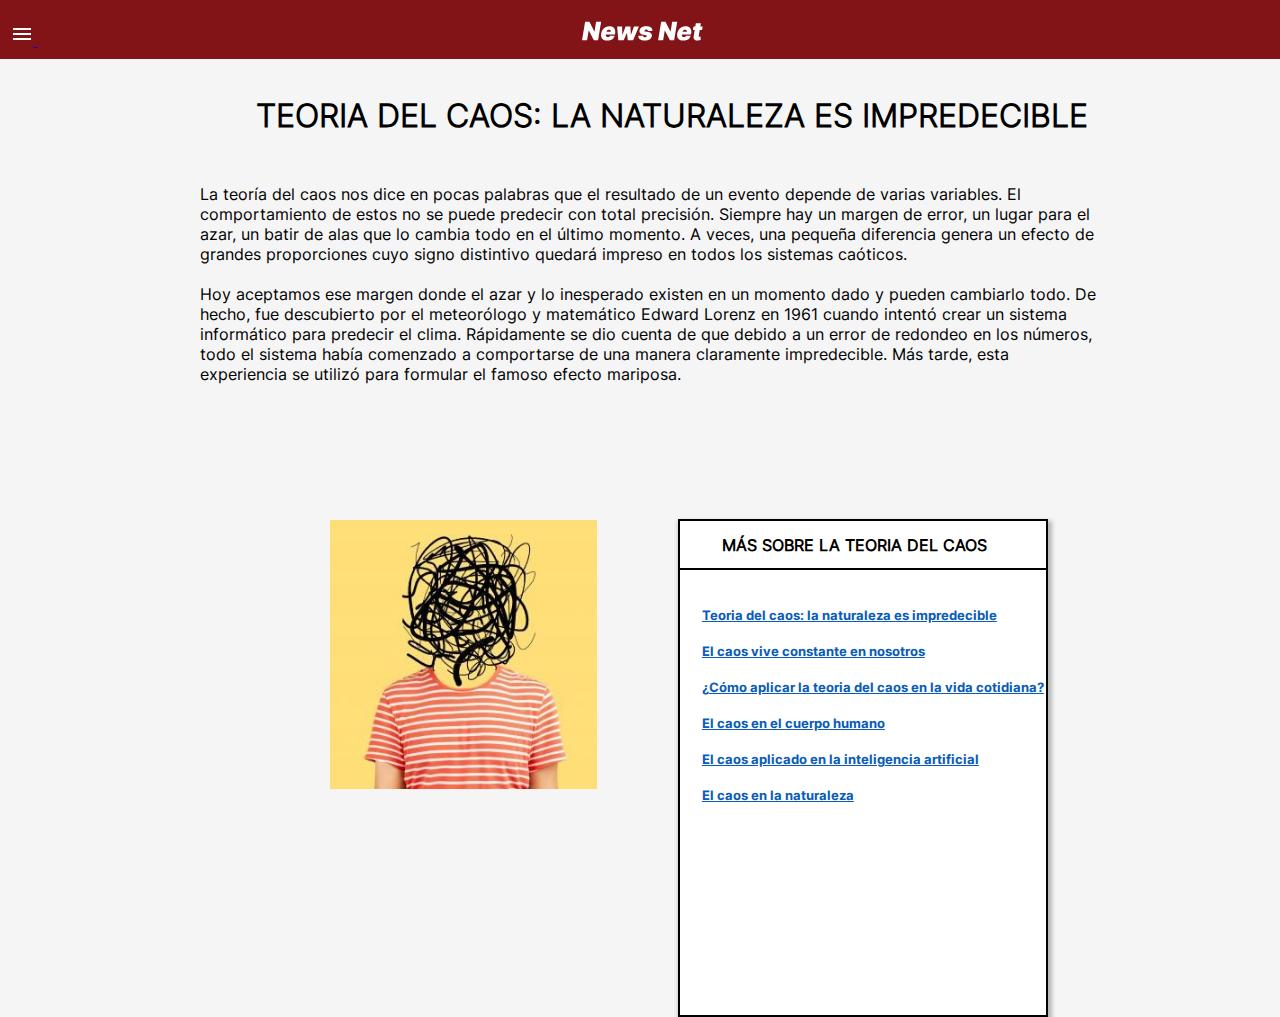
<file: modules/naturaleza-impredecible.html>
<!DOCTYPE html>
<html lang="en">
<head>
    <meta charset="UTF-8">
    <meta name="viewport" content="width=device-width, initial-scale=1.0">
    <link rel="stylesheet" href="./naturaleza-impredecible.css">
    <title>NewNews</title>
</head>
<body>
    <header>
        <a href="../index.html">
            <svg xmlns="http://www.w3.org/2000/svg" height="24px" viewBox="0 -960 960 960" width="24px" color="#ffffff" fill="#ffffff"><path d="M120-240v-80h720v80H120Zm0-200v-80h720v80H120Zm0-200v-80h720v80H120Z"/></svg>
        <svg class="name" xmlns="http://www.w3.org/2000/svg" width="121" height="68" viewBox="0 0 304 48" fill="none">
            <path d="M48.0909 0.454544L40.3636 47H29.8182L17.0909 22.5455H16.8182L12.7273 47H0.0909091L7.81818 0.454544H18.5455L31.0909 24.8182H31.4545L35.4545 0.454544H48.0909ZM63.1591 47.6364C59.4318 47.6364 56.3409 46.9242 53.8864 45.5C51.4318 44.0606 49.7045 42 48.7045 39.3182C47.7045 36.6212 47.5227 33.3939 48.1591 29.6364C48.7652 26.0303 50.0152 22.8788 51.9091 20.1818C53.8182 17.4848 56.2197 15.3864 59.1136 13.8864C62.0227 12.3864 65.2803 11.6364 68.8864 11.6364C71.5227 11.6364 73.8333 12.0455 75.8182 12.8636C77.8182 13.6818 79.447 14.8712 80.7045 16.4318C81.9621 17.9924 82.8106 19.8788 83.25 22.0909C83.7045 24.2879 83.7045 26.7727 83.25 29.5455L82.7955 32.4545H51.6136L52.7045 25.5455H72.3409C72.4924 24.5455 72.3939 23.6667 72.0455 22.9091C71.7121 22.1364 71.1742 21.5379 70.4318 21.1136C69.7045 20.6742 68.8258 20.4545 67.7955 20.4545C66.7652 20.4545 65.7955 20.6742 64.8864 21.1136C63.9924 21.553 63.2273 22.1667 62.5909 22.9545C61.9697 23.7424 61.553 24.6667 61.3409 25.7273L59.9773 33C59.7955 34.1212 59.8636 35.1212 60.1818 36C60.5 36.8788 61.053 37.5682 61.8409 38.0682C62.6288 38.5682 63.6439 38.8182 64.8864 38.8182C65.7348 38.8182 66.5379 38.7045 67.2955 38.4773C68.0682 38.2348 68.75 37.8864 69.3409 37.4318C69.947 36.9621 70.4318 36.3939 70.7955 35.7273H82.25C81.4318 38.1515 80.1364 40.2576 78.3636 42.0455C76.6061 43.8182 74.4394 45.197 71.8636 46.1818C69.303 47.1515 66.4015 47.6364 63.1591 47.6364ZM91.2045 47L88.2955 12.0909H100.841L101.295 33.3636H101.568L109.568 12.0909H121.75L122.841 33.1818H123.114L130.477 12.0909H143.023L128.477 47H114.932L113.114 28.2727H112.75L104.75 47H91.2045ZM176.75 23.4545H165.477C165.538 22.7273 165.409 22.1061 165.091 21.5909C164.773 21.0758 164.326 20.6818 163.75 20.4091C163.189 20.1364 162.553 20 161.841 20C160.598 20 159.47 20.2803 158.455 20.8409C157.439 21.3864 156.871 22.1061 156.75 23C156.674 23.3485 156.788 23.6742 157.091 23.9773C157.394 24.2803 158.189 24.5606 159.477 24.8182L166.386 26.0909C169.841 26.7273 172.356 27.8864 173.932 29.5682C175.523 31.2348 176.098 33.4394 175.659 36.1818C175.25 38.5606 174.205 40.6061 172.523 42.3182C170.841 44.0303 168.705 45.3485 166.114 46.2727C163.538 47.1818 160.689 47.6364 157.568 47.6364C152.068 47.6364 147.947 46.5379 145.205 44.3409C142.477 42.1439 141.235 39.2727 141.477 35.7273H153.659C153.689 36.8636 154.068 37.7197 154.795 38.2955C155.538 38.8561 156.523 39.1515 157.75 39.1818C159.083 39.2273 160.25 38.9621 161.25 38.3864C162.25 37.7955 162.811 37.0606 162.932 36.1818C162.977 35.6818 162.758 35.303 162.273 35.0455C161.803 34.7879 160.902 34.5303 159.568 34.2727L153.568 33.1818C150.114 32.5606 147.598 31.3182 146.023 29.4545C144.447 27.5758 143.902 25.1818 144.386 22.2727C144.78 19.9545 145.72 18.0076 147.205 16.4318C148.705 14.8561 150.674 13.6667 153.114 12.8636C155.553 12.0455 158.371 11.6364 161.568 11.6364C166.795 11.6364 170.75 12.6894 173.432 14.7955C176.129 16.8864 177.235 19.7727 176.75 23.4545ZM239.216 0.454544L231.489 47H220.943L208.216 22.5455H207.943L203.852 47H191.216L198.943 0.454544H209.67L222.216 24.8182H222.58L226.58 0.454544H239.216ZM254.284 47.6364C250.557 47.6364 247.466 46.9242 245.011 45.5C242.557 44.0606 240.83 42 239.83 39.3182C238.83 36.6212 238.648 33.3939 239.284 29.6364C239.89 26.0303 241.14 22.8788 243.034 20.1818C244.943 17.4848 247.345 15.3864 250.239 13.8864C253.148 12.3864 256.405 11.6364 260.011 11.6364C262.648 11.6364 264.958 12.0455 266.943 12.8636C268.943 13.6818 270.572 14.8712 271.83 16.4318C273.087 17.9924 273.936 19.8788 274.375 22.0909C274.83 24.2879 274.83 26.7727 274.375 29.5455L273.92 32.4545H242.739L243.83 25.5455H263.466C263.617 24.5455 263.519 23.6667 263.17 22.9091C262.837 22.1364 262.299 21.5379 261.557 21.1136C260.83 20.6742 259.951 20.4545 258.92 20.4545C257.89 20.4545 256.92 20.6742 256.011 21.1136C255.117 21.553 254.352 22.1667 253.716 22.9545C253.095 23.7424 252.678 24.6667 252.466 25.7273L251.102 33C250.92 34.1212 250.989 35.1212 251.307 36C251.625 36.8788 252.178 37.5682 252.966 38.0682C253.754 38.5682 254.769 38.8182 256.011 38.8182C256.86 38.8182 257.663 38.7045 258.42 38.4773C259.193 38.2348 259.875 37.8864 260.466 37.4318C261.072 36.9621 261.557 36.3939 261.92 35.7273H273.375C272.557 38.1515 271.261 40.2576 269.489 42.0455C267.731 43.8182 265.564 45.197 262.989 46.1818C260.428 47.1515 257.527 47.6364 254.284 47.6364ZM303.222 12.0909L301.676 21.1818H278.676L280.222 12.0909H303.222ZM286.04 3.72727H298.585L293.267 35.7727C293.191 36.2576 293.206 36.6667 293.312 37C293.419 37.3182 293.631 37.5606 293.949 37.7273C294.282 37.8788 294.722 37.9545 295.267 37.9545C295.631 37.9545 296.078 37.9091 296.608 37.8182C297.138 37.7121 297.54 37.6364 297.812 37.5909L298.176 46.4091C297.54 46.5909 296.684 46.7955 295.608 47.0227C294.547 47.2652 293.313 47.4242 291.903 47.5C288.964 47.6364 286.57 47.3258 284.722 46.5682C282.888 45.8106 281.616 44.6288 280.903 43.0227C280.206 41.4015 280.085 39.3788 280.54 36.9545L286.04 3.72727Z" fill="white"/>
        </svg>
        </a>
    </header>

    <h1>TEORIA DEL CAOS: LA NATURALEZA ES IMPREDECIBLE</h1>
    <p>La teoría del caos nos dice en pocas palabras que el resultado de un evento depende de varias variables. El comportamiento de estos no se puede predecir con total precisión. Siempre hay un margen de error, un lugar para el azar, un batir de alas que lo cambia todo en el último momento. A veces, una pequeña diferencia genera un efecto de grandes proporciones cuyo signo distintivo quedará impreso en todos los sistemas caóticos. <br><br> 
        Hoy aceptamos ese margen donde el azar y lo inesperado existen en un momento dado y pueden cambiarlo todo. De hecho, fue descubierto por el meteorólogo y matemático Edward Lorenz en 1961 cuando intentó crear un sistema informático para predecir el clima. Rápidamente se dio cuenta de que debido a un error de redondeo en los números, todo el sistema había comenzado a comportarse de una manera claramente impredecible. Más tarde, esta experiencia se utilizó para formular el famoso efecto mariposa.
    </p>

    <div class="flex">
        <img src="../img/image 6.jpg" alt="imagen 6">

        <div class="right">
            <h4>MÁS SOBRE LA TEORIA DEL CAOS</h4>
            <br>
                <div class="hipervinculos">
                    <br>
                    <a href="modules/naturaleza-impredecible.html">Teoria del caos: la naturaleza es impredecible</a> <br><br>
                    <a href="./caos-vive-en-nosotros.html">El caos vive constante en nosotros</a> <br><br>
                    <a href="./caos-en-la-vida-cotidiana.html">¿Cómo aplicar la teoria del caos en la vida cotidiana?</a> <br><br>
                    <a href="./el-caos-en-el-cuerpo-humano.html">El caos en el cuerpo humano</a> <br><br>
                    <a href="./caos-en-la-inteligencia-artificial.html">El caos aplicado en la inteligencia artificial</a> <br><br>
                    <a href="../caos-en-la-naturaleza/caos-en-la-naturaleza.html">El caos en la naturaleza</a> <br>
                </div>
        </div>
    </div>
</body>
</html>
</file>
<file: style.css>
*, ::after, ::before {
    margin: 0;
    padding: 0;
    box-sizing: border-box;
}

body {
    background-color: #f5f5f5;
}

/* CÓDIGO CSS */
header {
    background-color: #821417;
    width: 100%;
    padding: .6em;
}

header .name {
    position: relative;
    margin-top: -2em;
    padding-top: 2.4em;
    margin-left: 34em;
}

@font-face {
    font-family: 'text';
    src: url('Inter-VariableFont_slnt\,wght.ttf');
}
@font-face {
    font-family: 'text2';
    src: url('Inter-ExtraLight.ttf');
}
@font-face {
    font-family: 'text3';
    src: url('Inter-Light.ttf');
}
@font-face {
    font-family: 'text4';
    src: url('Inter-Medium.ttf');
}
@font-face {
    font-family: 'text5';
    src: url('Inter-Regular.ttf');
}
@font-face {
    font-family: 'text6';
    src: url('Inter-Bold.ttf');
}

h1 {
    font-family: 'text3';
    position: absolute;
    top: 3em;
    left: 12em;
}

p {
    font-family: 'text5';
    width: 56em;
    position: absolute;
    top: 11.5em;
    left: 12.5em;
}

.content .content-left {
    display: flex;
    position: absolute;
}

.other-content {
    padding-bottom: 3em;
}

.sub-title {
    position: relative;
    top: 19.2em;
}

.hipervinculos {
    position: relative;
    margin-top: 12.5em;
    margin-left: .4em;
}

.hipervinculos-text {
    margin-top: 21.7em;
    margin-left: -43.2em;
}

.hipervinculos-text a {
    font-family: 'text3';
    color: #0A5CB8;
}

.hipervinculos a {
    color: #0A5CB8;
    font-family: 'text5';
    margin-left: -21.5em;
}

.other-content .other-content-left h3 {
    position: absolute;
    margin-top: 6em;
    margin-left: -3em;
}

img {
    position: absolute;
    width: 16.7em;
    height: 16.8em;
    margin-top: 16.6em;
    margin-left: 43.5em;
    object-fit: contain;
}

.other-content {
    display: flex;
}

h4 {
    font-family: 'text5';
    border-bottom: #000000;
    border-bottom: 2px solid #000000;
    padding-bottom: .8em;
    margin-top: .9em;
    padding-left: 2.6em;
}

.other-content-right .flex-index1 h4 {
    width: 20em;
}

.other-content-right .flex-index2 h4 {
    width: 40em;
}

.other-content-right .flex-index1 a {
    margin-top: -23em;
    font-family: 'text3';
    margin-left: 2em;
    color: #000000;
    border-bottom: 2px solid #000000;
    text-decoration: none;
}

.other-content .other-content-left h3 {
    font-family: 'text5';
    margin-top: 30.2em;
    margin-left: 10em;
    width: 19em;
}

.other-content .other-content-left p {
    margin-top: 34.8em;
    margin-left: -.2em;
    width: 22em;
    text-align: justify;
    font-size: 14.8px;
}

.other-content .other-content-left p a {
    font-family: 'text3';
    color: #0A5CB8;
    cursor: pointer;
}

.other-content-right {
    margin-top: -44.94em;
    position: absolute;
    width: 370px;
    height: 498px;
    left: 678px;
    top: 1334px;
    background: #FFFFFF;
    border: 2px solid #000000;
    box-shadow: 2px 4px 4px 2px rgba(0, 0, 0, 0.25);
}

.other-content-right .hipervinculos {
    margin-left: 18.5em;
    margin-top: -1em;
}

.other-content-right .hipervinculos a {
    font-size: 13px;
    font-family: 'text6';
}

.flex-index1 h4,
.flex-index2 h4 {
    border-bottom: none;
    font-size: 13px;
    margin-top: 1em;
}

.flex-index2 h4 {
    margin-top: 3.3em;
}

a .next {
    margin-left: 45em;
    width: 3em;
    height: 3em;
}
</file>
<file: efecto-mariposa/efecto-mariposa.css>
*, ::after, ::before {
    margin: 0;
    padding: 0;
    box-sizing: border-box;
}

body {
    background-color: #f5f5f5;
}

@font-face {
    font-family: 'text';
    src: url('../Inter-VariableFont_slnt\,wght.ttf');
}
@font-face {
    font-family: 'text2';
    src: url('../Inter-ExtraLight.ttf');
}
@font-face {
    font-family: 'text3';
    src: url('../Inter-Light.ttf');
}
@font-face {
    font-family: 'text4';
    src: url('../Inter-Medium.ttf');
}
@font-face {
    font-family: 'text5';
    src: url('../Inter-Regular.ttf');
}
@font-face {
    font-family: 'text6';
    src: url('../Inter-Bold.ttf');
}

/* CÓDIGO CSS */
header {
    background-color: #821417;
    width: 100%;
    padding: .6em;
}

header .name {
    position: relative;
    margin-top: -2em;
    padding-top: 2.4em;
    margin-left: 34em;
}

h1 {
    font-family: 'text3';
    position: absolute;
    top: 3em;
    left: 16em;
}

p {
    font-family: 'text5';
    width: 42em;
    position: absolute;
    top: 11em;
    left: 22em;
    /* text-align: justify; */
    font-size: 14.8px;
}

.content {
    padding-bottom: 3em;
}

.content .flex-left {
    display: flex;
    gap: 1em;
    flex-direction: column;
    margin-top: 25.7em;
    margin-left: 17.7em;
}

.content .flex-left img {
    object-fit: cover;
    width: 19em;
    height: 15em;
}

.content .flex-right {
    margin-top: -53.94em;
    position: absolute;
    width: 340px;
    height: 498px;
    left: 613px;
    top: 1334px;
    background: #FFFFFF;
    border: 2px solid #000000;
    box-shadow: 2px 4px 4px 2px rgba(0, 0, 0, 0.25);
}

h4 {
    font-family: 'text5';
    border-bottom: #000000;
    border-bottom: 2px solid #000000;
    padding-bottom: .8em;
    margin-top: .9em;
    padding-left: 2em;
}

a {
    font-family: 'text6';
    color: #0A5CB8;
    font-size: 14px;
    padding-left: 12px;
    font-weight: bold;
}
</file>
<file: modules/naturaleza-impredecible.css>
*, ::after, ::before {
    margin: 0;
    padding: 0;
    box-sizing: border-box;
}

body {
    background-color: #f5f5f5;
}

/* CÓDIGO CSS */
header {
    background-color: #821417;
    width: 100%;
    padding: .6em;
}

header .name {
    position: relative;
    margin-top: -2em;
    padding-top: 2.4em;
    margin-left: 34em;
}

@font-face {
    font-family: 'text';
    src: url('../Inter-VariableFont_slnt\,wght.ttf');
}
@font-face {
    font-family: 'text2';
    src: url('../Inter-ExtraLight.ttf');
}
@font-face {
    font-family: 'text3';
    src: url('../Inter-Light.ttf');
}
@font-face {
    font-family: 'text4';
    src: url('../Inter-Medium.ttf');
}
@font-face {
    font-family: 'text5';
    src: url('../Inter-Regular.ttf');
}
@font-face {
    font-family: 'text6';
    src: url('../Inter-Bold.ttf');
}

h1 {
    font-family: 'text3';
    position: absolute;
    top: 3em;
    left: 8em;
}

p {
    font-family: 'text5';
    width: 56em;
    position: absolute;
    top: 11.5em;
    left: 12.5em;
}

.flex {
    display: flex;
    gap: 7em;
}

img {
    width: 16.7em;
    height: 16.8em;
    object-fit: cover;
    margin-top: 28.8em;
    margin-left: 20.6em;
}

.right {
    margin-top: -50.94em;
    position: absolute;
    width: 370px;
    height: 498px;
    left: 678px;
    top: 1334px;
    background: #FFFFFF;
    border: 2px solid #000000;
    box-shadow: 2px 4px 4px 2px rgba(0, 0, 0, 0.25);
}

h4 {
    font-family: 'text5';
    border-bottom: #000000;
    border-bottom: 2px solid #000000;
    padding-bottom: .8em;
    margin-top: .9em;
    padding-left: 2.6em;
}

.hipervinculos {
    margin-left: 18.7em;
}

.hipervinculos a {
    color: #0A5CB8;
    font-family: 'text6';
    margin-left: -21.5em;
    font-size: 12.9px;
}
</file>
<file: caos-en-la-naturaleza/caos-en-la-naturaleza.css>
*, ::after, ::before {
    margin: 0;
    padding: 0;
    box-sizing: border-box;
}

body {
    background-color: #f5f5f5;
}

/* CÓDIGO CSS */
header {
    background-color: #821417;
    width: 100%;
    padding: .6em;
}

header .name {
    position: relative;
    margin-top: -2em;
    padding-top: 2.4em;
    margin-left: 34em;
}

@font-face {
    font-family: 'text';
    src: url('../Inter-VariableFont_slnt\,wght.ttf');
}
@font-face {
    font-family: 'text2';
    src: url('../Inter-ExtraLight.ttf');
}
@font-face {
    font-family: 'text3';
    src: url('../Inter-Light.ttf');
}
@font-face {
    font-family: 'text4';
    src: url('../Inter-Medium.ttf');
}
@font-face {
    font-family: 'text5';
    src: url('../Inter-Regular.ttf');
}
@font-face {
    font-family: 'text6';
    src: url('../Inter-Bold.ttf');
}

h1 {
    font-family: 'text3';
    position: absolute;
    top: 3em;
    left: 12em;
}

p {
    font-family: 'text5';
    width: 56em;
    position: absolute;
    top: 10em;
    left: 19em;
}

.text-and-img {
    display: flex;
    margin-top: 2em;
}

.text-and-img img {
    width: 10em;
    height: 10em;
    object-fit: cover;
    margin-left: 19.2em;
    margin-top: 7em;
}

.text-and-img p {
    width: 36em;
    margin-top: 5.4em;
    margin-left: 19em;
    font-size: 13px;
}

.grid-container {
    display: grid;
    grid-template-columns: 1fr 1fr;
    gap: 10px;
    width: 80%;
    max-width: 600px;
}

.grid-item img {
    width: 100%;
    height: auto;
    display: block;
}

.container {
    display: flex;
}

.container img {
    width: 11em;
    height: 11em;
    object-fit: cover;
    margin-left: 19.2em;
    margin-top: 3.5em;
}

.container p {
    width: 26em;
    margin-top: 37em;
    font-size: 13px;
    margin-left: 4.5em;
}

.text2 {
    position: absolute;
    width: 26em;
    top: 24em;
    font-size: 13px;
    margin-left: 9.5em;
    padding-bottom: 3em;
}

.container-right {
    margin-top: -53.94em;
    position: absolute;
    width: 340px;
    height: 498px;
    left: 689px;
    top: 1284px;
    background: #FFFFFF;
    border: 2px solid #000000;
    box-shadow: 2px 4px 4px 2px rgba(0, 0, 0, 0.25);
}

h4 {
    font-family: 'text5';
    border-bottom: #000000;
    border-bottom: 2px solid #000000;
    padding-bottom: .8em;
    margin-top: .9em;
    padding-left: 2em;
}

a {
    font-family: 'text6';
    color: #0A5CB8;
    font-size: 14px;
    padding-left: 12px;
    font-weight: bold;
}
</file>
<file: modules/caos-en-la-inteligencia-artificial.css>
*, ::after, ::before {
    margin: 0;
    padding: 0;
    box-sizing: border-box;
}

body {
    background-color: #f5f5f5;
}

/* CÓDIGO CSS */
header {
    background-color: #821417;
    width: 100%;
    padding: .6em;
}

header .name {
    position: relative;
    margin-top: -2em;
    padding-top: 2.4em;
    margin-left: 34em;
}

@font-face {
    font-family: 'text';
    src: url('../Inter-VariableFont_slnt\,wght.ttf');
}
@font-face {
    font-family: 'text2';
    src: url('../Inter-ExtraLight.ttf');
}
@font-face {
    font-family: 'text3';
    src: url('../Inter-Light.ttf');
}
@font-face {
    font-family: 'text4';
    src: url('../Inter-Medium.ttf');
}
@font-face {
    font-family: 'text5';
    src: url('../Inter-Regular.ttf');
}
@font-face {
    font-family: 'text6';
    src: url('../Inter-Bold.ttf');
}

h1 {
    font-family: 'text3';
    position: absolute;
    top: 3em;
    left: 7.9em;
}

p {
    font-family: 'text5';
    width: 56em;
    position: absolute;
    top: 11.5em;
    left: 12.5em;
}

.flex {
    display: flex;
    gap: 7em;
}

img {
    width: 16.7em;
    height: 16.8em;
    object-fit: cover;
    margin-top: 50.8em;
    margin-left: 20.6em;
}

.right {
    margin-top: -28.90em;
    position: absolute;
    width: 370px;
    height: 498px;
    left: 678px;
    top: 1334px;
    background: #FFFFFF;
    border: 2px solid #000000;
    box-shadow: 2px 4px 4px 2px rgba(0, 0, 0, 0.25);
}

h4 {
    font-family: 'text5';
    border-bottom: #000000;
    border-bottom: 2px solid #000000;
    padding-bottom: .8em;
    margin-top: .9em;
    padding-left: 2.6em;
}

.hipervinculos {
    margin-left: 18.7em;
}

.hipervinculos a {
    color: #0A5CB8;
    font-family: 'text6';
    margin-left: -21.5em;
    font-size: 12.9px;
}
</file>
<file: modules/caos-en-la-vida-cotidiana.css>
*, ::after, ::before {
    margin: 0;
    padding: 0;
    box-sizing: border-box;
}

body {
    background-color: #f5f5f5;
}

/* CÓDIGO CSS */
header {
    background-color: #821417;
    width: 100%;
    padding: .6em;
}

header .name {
    position: relative;
    margin-top: -2em;
    padding-top: 2.4em;
    margin-left: 34em;
}

@font-face {
    font-family: 'text';
    src: url('../Inter-VariableFont_slnt\,wght.ttf');
}
@font-face {
    font-family: 'text2';
    src: url('../Inter-ExtraLight.ttf');
}
@font-face {
    font-family: 'text3';
    src: url('../Inter-Light.ttf');
}
@font-face {
    font-family: 'text4';
    src: url('../Inter-Medium.ttf');
}
@font-face {
    font-family: 'text5';
    src: url('../Inter-Regular.ttf');
}
@font-face {
    font-family: 'text6';
    src: url('../Inter-Bold.ttf');
}

h1 {
    font-family: 'text3';
    position: absolute;
    top: 3em;
    left: 5.4em;
}

p {
    font-family: 'text5';
    width: 56em;
    position: absolute;
    top: 11.5em;
    left: 12.5em;
}

.flex {
    display: flex;
    gap: 7em;
}

img {
    width: 16.7em;
    height: 16.8em;
    object-fit: cover;
    margin-top: 28.8em;
    margin-left: 20.6em;
}

.right {
    margin-top: -50.94em;
    position: absolute;
    width: 370px;
    height: 498px;
    left: 678px;
    top: 1334px;
    background: #FFFFFF;
    border: 2px solid #000000;
    box-shadow: 2px 4px 4px 2px rgba(0, 0, 0, 0.25);
}

h4 {
    font-family: 'text5';
    border-bottom: #000000;
    border-bottom: 2px solid #000000;
    padding-bottom: .8em;
    margin-top: .9em;
    padding-left: 2.6em;
}

.hipervinculos {
    margin-left: 18.7em;
}

.hipervinculos a {
    color: #0A5CB8;
    font-family: 'text6';
    margin-left: -21.5em;
    font-size: 12.9px;
}
</file>
<file: modules/caos-vive-en-nosotros.css>
*, ::after, ::before {
    margin: 0;
    padding: 0;
    box-sizing: border-box;
}

body {
    background-color: #f5f5f5;
}

/* CÓDIGO CSS */
header {
    background-color: #821417;
    width: 100%;
    padding: .6em;
}

header .name {
    position: relative;
    margin-top: -2em;
    padding-top: 2.4em;
    margin-left: 34em;
}

@font-face {
    font-family: 'text';
    src: url('../Inter-VariableFont_slnt\,wght.ttf');
}
@font-face {
    font-family: 'text2';
    src: url('../Inter-ExtraLight.ttf');
}
@font-face {
    font-family: 'text3';
    src: url('../Inter-Light.ttf');
}
@font-face {
    font-family: 'text4';
    src: url('../Inter-Medium.ttf');
}
@font-face {
    font-family: 'text5';
    src: url('../Inter-Regular.ttf');
}
@font-face {
    font-family: 'text6';
    src: url('../Inter-Bold.ttf');
}

h1 {
    font-family: 'text3';
    position: absolute;
    top: 3em;
    left: 10.4em;
}

p {
    font-family: 'text5';
    width: 56em;
    position: absolute;
    top: 11.5em;
    left: 12.5em;
}

.flex {
    display: flex;
    gap: 7em;
}

img {
    width: 16.7em;
    height: 20em;
    object-fit: cover;
    margin-top: 28.89em;
    margin-left: 20.6em;
}

.right {
    margin-top: -50.94em;
    position: absolute;
    width: 370px;
    height: 498px;
    left: 678px;
    top: 1334px;
    background: #FFFFFF;
    border: 2px solid #000000;
    box-shadow: 2px 4px 4px 2px rgba(0, 0, 0, 0.25);
}

h4 {
    font-family: 'text5';
    border-bottom: #000000;
    border-bottom: 2px solid #000000;
    padding-bottom: .8em;
    margin-top: .9em;
    padding-left: 2.6em;
}

.hipervinculos {
    margin-left: 18.7em;
}

.hipervinculos a {
    color: #0A5CB8;
    font-family: 'text6';
    margin-left: -21.5em;
    font-size: 12.9px;
}
</file>
<file: modules/el-caos-en-el-cuerpo-humano.css>
*, ::after, ::before {
    margin: 0;
    padding: 0;
    box-sizing: border-box;
}

body {
    background-color: #f5f5f5;
}

/* CÓDIGO CSS */
header {
    background-color: #821417;
    width: 100%;
    padding: .6em;
}

header .name {
    position: relative;
    margin-top: -2em;
    padding-top: 2.4em;
    margin-left: 34em;
}

@font-face {
    font-family: 'text';
    src: url('../Inter-VariableFont_slnt\,wght.ttf');
}
@font-face {
    font-family: 'text2';
    src: url('../Inter-ExtraLight.ttf');
}
@font-face {
    font-family: 'text3';
    src: url('../Inter-Light.ttf');
}
@font-face {
    font-family: 'text4';
    src: url('../Inter-Medium.ttf');
}
@font-face {
    font-family: 'text5';
    src: url('../Inter-Regular.ttf');
}
@font-face {
    font-family: 'text6';
    src: url('../Inter-Bold.ttf');
}

h1 {
    font-family: 'text3';
    position: absolute;
    top: 3em;
    left: 12.9em;
}

p {
    font-family: 'text5';
    width: 56em;
    position: absolute;
    top: 11.5em;
    left: 12.5em;
}

.flex {
    display: flex;
    gap: 7em;
}

img {
    width: 16.7em;
    height: 16.8em;
    object-fit: cover;
    margin-top: 43.8em;
    margin-left: 20.6em;
}

.right {
    margin-top: -35.90em;
    position: absolute;
    width: 370px;
    height: 498px;
    left: 678px;
    top: 1334px;
    background: #FFFFFF;
    border: 2px solid #000000;
    box-shadow: 2px 4px 4px 2px rgba(0, 0, 0, 0.25);
}

h4 {
    font-family: 'text5';
    border-bottom: #000000;
    border-bottom: 2px solid #000000;
    padding-bottom: .8em;
    margin-top: .9em;
    padding-left: 2.6em;
}

.hipervinculos {
    margin-left: 18.7em;
}

.hipervinculos a {
    color: #0A5CB8;
    font-family: 'text6';
    margin-left: -21.5em;
    font-size: 12.9px;
}
</file>
